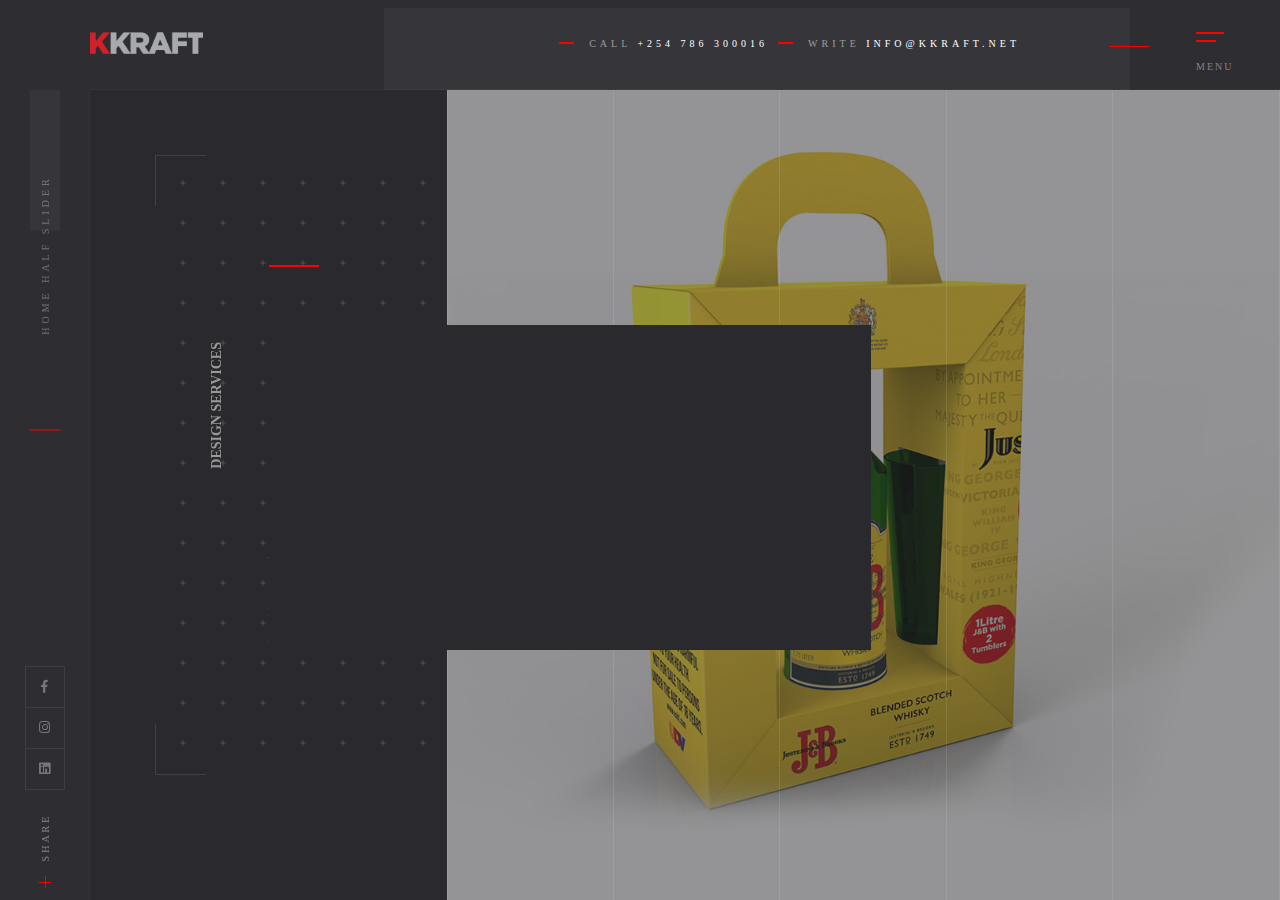
<file: index.html>
<!DOCTYPE HTML>
<html lang="en">
    <head>
        <!--=============== basic  ===============-->
        <meta charset="UTF-8">
        <title>KKraft Home Page</title>
        <meta name="viewport" content="width=device-width, initial-scale=1.0, minimum-scale=1.0, maximum-scale=1.0, user-scalable=no">
        <meta name="robots" content="index, follow"/>
        <meta name="keywords" content=""/>
        <meta name="description" content=""/>
        <!--=============== css  ===============-->	
        <link type="text/css" rel="stylesheet" href="css/reset.css">
        <link type="text/css" rel="stylesheet" href="css/plugins.css">
        <link type="text/css" rel="stylesheet" href="css/style.css">
        <link type="text/css" rel="stylesheet" href="css/color.css">
        <!--=============== favicons ===============-->
        <link rel="shortcut icon" href="images/kkraft.png">
    </head>
    <body>
        <!--Loader -->
        <div class="loader2">
            <div class="loader loader_each"><span></span></div>
        </div>
        <!-- loader end  -->
        <!-- main start  -->
        <div id="main">
            <!-- header start  -->
            <header class="main-header">
                <a href="index.html" class="header-logo ajax"><img src="images/logo.png" alt=""></a>
                <!-- sidebar-button --> 
                <!-- nav-button-wrap-->
                <div class="nav-button-wrap">
                    <div class="nav-button">
                        <span  class="nos"></span>
                        <span class="ncs"></span>
                        <span class="nbs"></span>
                        <div class="menu-button-text">Menu</div>
                    </div>
                </div>
                <!-- nav-button-wrap end-->
                <!-- sidebar-button end-->  
                <!--  navigation --> 
                <div class="header-contacts">
                    <ul>
                        <li><span> Call </span> <a href="tel:+254 786 300016">+254 786 300016</a></li>
                        <li><span> Write </span> <a href="mailto:design@kkraft.net">info@kkraft.net</a></li>
                    </ul>
                </div>
                <!-- navigation  end -->            
            </header>
            <!-- header end -->
            <!-- left-panel -->
            <div class="left-panel">
                <div class="horizonral-subtitle"><span><strong></strong></span></div>
                <div class="left-panel_social">
                    <ul >
                        <li><a href="#" target="_blank"><i class="fab fa-facebook-f"></i></a></li>
                        <li><a href="#" target="_blank"><i class="fab fa-instagram"></i></a></li>
                        <li><a href="#" target="_blank"><i class="fab fa-linkedin"></i></a></li>
                    </ul>
                </div>
            </div>
            <!-- left-panel end -->
            <!-- share-button -->
            <div class="share-button showshare">
                <span>Share</span>
            </div>
            <!-- share-button end -->
            <!-- wrapper  -->	
            <div id="wrapper">
                <!-- content-holder  -->	
                <div class="content-holder" data-pagetitle="Home Half Slider">
                    <!-- nav-holder-->
                    <div class="nav-holder but-hol">
                        <div class="nav-scroll-bar-wrap fl-wrap">
                            <div class="nav-search">
                                <form action="#" class="searh-inner fl-wrap">
                                    <input name="se" id="se" type="text" class="search fl-wrap" placeholder="Search.." value="Search..." />
                                    <button class="search-submit color-bg" id="submit_btn"><i class="fal fa-search"></i> </button>
                                </form>
                            </div>
                            <!-- nav -->
                            <nav class="nav-inner" id="menu">
                                <ul>
                                    <li>
                                        <a href="#" class="act-link">Home</a>
                                        <!--level 2 -->
                                        <ul>
                                            <li><a href="index.html" class="ajax act-link">Half Slider</a></li>
                                            
                                        </ul>
                                        <!--level 2 end -->
                                    </li>
                                    <li>
                                        <a href="#">About</a>
                                        <!--level 2 -->
                                        <ul>
                                            <li><a href="about.html" class="ajax">About Us</a></li>
                                            <li><a href="about-personal.html" class="ajax">About Personal</a></li>
                                        </ul>
                                        <!--level 2 end -->
                                    </li>
                                    <li>
                                        <a href="#">Portfolio</a>
                                        <!--level 2 -->
                                        <ul>
                                            <li><a href="portfolio.html" class="ajax">Fullscreen Grid</a></li>
                                            <li><a href="portfolio2.html" class="ajax">Horizontal 2 Columns</a></li>
                                            <li><a href="portfolio5.html" class="ajax">Horizontal 3 Columns</a></li>
                                            <li><a href="portfolio6.html" class="ajax">Horizontal 1 Column</a></li>
                                            <li><a href="portfolio3.html" class="ajax">Boxed Grid</a></li>
                                            <li><a href="portfolio4.html" class="ajax">Column Grid</a></li>
                                            <li><a href="portfolio7.html" class="ajax">Column Grid 2</a></li>
                                            <li>
                                                <a href="#">Single</a>
                                                <!--level 3 -->
                                                <ul>
                                                    <li><a href="portfolio-single.html" class="ajax">Style 1</a></li>
                                                    <li><a href="portfolio-single2.html" class="ajax">Style 2</a></li>
                                                    <li><a href="portfolio-single3.html" class="ajax">Style 3</a></li>
                                                    <li><a href="portfolio-single4.html" class="ajax">Style 4</a></li>
                                                    <li><a href="portfolio-single5.html" class="ajax">Style 5</a></li>
                                                    <li><a href="portfolio-single6.html" class="ajax">Style 6</a></li>
                                                    <li><a href="portfolio-single7.html" class="ajax">Style 7</a></li>
                                                </ul>
                                                <!--level 3 end -->
                                            </li>
                                        </ul>
                                        <!--level 2 end -->
                                    </li>
                                    <li><a href="services.html" class="ajax">Services</a></li>
                                    <li><a href="contacts.html" class="ajax">Contacts</a></li>
                                </ul>
                            </nav>
                            <!-- nav end-->
                            <!--lang-links-->
                            <div class="lang-links fl-wrap">
                                <a href="#" class="act-leng">English</a><a href="#">Français</a> <a href="#">Español</a> <a href="#">中文</a> <a href="#">Português</a> <a href="#">አማርኛ</a>
                            </div>
                            <!--lang-links end-->
                        </div>
                        <!--nav-social-->
                        <div class="nav-social">
                            <span class="nav-social_title">Follow us : </span>
                            <ul >
                                <li><a href="#" target="_blank"><i class="fab fa-facebook-f"></i></a></li>
                                <li><a href="#" target="_blank"><i class="fab fa-instagram"></i></a></li>
                                <li><a href="#" target="_blank"><i class="fab fa-twitter"></i></a></li>
                                
                            </ul>
                        </div>
                        <!--nav-social end -->
                    </div>
                    <div class="nav-overlay">
                        <div class="element"></div>
                    </div>
                    <!-- nav-holder end -->                
                    <!--Content -->
                    <div class="content full-height hidden-item home-half-slider">
                        <div class="hero-canvas-wrap">
                            <div class="dots gallery__dots" data-dots=""></div>
                        </div>
                        <!-- option-panel-->  
                        <div class="option-panel bot-element">
                            <a href="about.html" class="ajax start-btn color-bg"> Start explore <i class="fal fa-long-arrow-right"></i></a>
                            <div class="swiper-counter">
                                <div id="current">01</div>
                                <div id="total"></div>
                            </div>
                            <div class="slide-progress-container">
                                <div class="slide-progress-warp">
                                    <div class="slide-progress color-bg"></div>
                                </div>
                            </div>
                        </div>
                        <!--option-panel end -->                
                        <!-- hero-slider-wrap --> 
                        <div class="hero-slider-wrap fl-wrap full-height">
                            <div class="hero-slider fs-gallery-wrap fl-wrap full-height">
                                <div class="swiper-container">
                                    <div class="swiper-wrapper" >
                                        <!-- swiper-slide-->
                                        <div class="swiper-slide">
                                            <div class="half-hero-wrap">
                                                <div class="pr-bg"></div>
                                                <div class="rotate_text">DESIGN SERVICES</div>
                                                <h1>ABOVE EDGE<br> Classy and Stylish <br>  <span>DESIGN </span>SERVICES.</h1>
                                                <h4>We offer strategic design solutions across board in all our services, be it a corporate logo, brand logo, packaging, POS, ofﬁce branding, retail shops, merchandise publications and web design. Our team is dedicated to helping clients and agencies create, manage and deliver their brand messages. </h4>
                                                <div class="clearfix"></div>
                                                <a href="portfolio-single.html" class="half-hero-wrap_link ajax">View Projects <i class="fal fa-long-arrow-right"></i></a>
                                            </div>
                                        </div>
                                        <!-- swiper-slide end-->
                                        <!-- swiper-slide-->
                                        <div class="swiper-slide">
                                            <div class="half-hero-wrap">
                                                <div class="rotate_text">PRINTING SERVICES</div>
                                                <h1>WE OFFER <br> VARIOUS <br><span>PRINTING</span> SOLUTIONS</h1>
                                                <h4>We offer various print solutions across digital, offset and screen on various media no matter the size and quantity of your print. </h4>
                                                <div class="clearfix"></div>
                                                <a href="portfolio-single.html" class="half-hero-wrap_link ajax">View Projects <i class="fal fa-long-arrow-right"></i></a>
                                            </div>
                                        </div>
                                        <!-- swiper-slide end-->
                                        <!-- swiper-slide-->
                                        <div class="swiper-slide">
                                            <div class="half-hero-wrap">
                                                <div class="rotate_text">BRANDING SERVICES</div>
                                                <h1>Creativity  <br>Immersed <br> in <span>  BRANDING</span><br> experience </h1>
                                                <h4>Fine dress helps to impress. We consider each and every element in the formation of the
                                                image that will appeal to our customers. </h4>
                                                <div class="clearfix"></div>
                                                <a href="portfolio-single.html" class="half-hero-wrap_link ajax">View Projects <i class="fal fa-long-arrow-right"></i></a>
                                            </div>
                                        </div>
                                        <!-- swiper-slide end-->
                                        <!-- swiper-slide-->
                                        <div class="swiper-slide">
                                            <div class="half-hero-wrap">
                                                <div class="rotate_text">SIGNAGE SERVICES</div>
                                                <h1>Effective and <br> Stylish <br>  <span>SIGNAGE</span> variety.</h1>
                                                <h4>Our signage expertise extends through design, fabrication, paint, assembly, and installation. We offer a range of custom fabrication, construction, installation, and submissions for approval to the relevant authorities. We use only quality materials that are appropriate to your signage requirements and budget. </h4>
                                                <div class="clearfix"></div>
                                                <a href="portfolio-single.html" class="half-hero-wrap_link ajax">View Projects <i class="fal fa-long-arrow-right"></i></a>
                                            </div>
                                        </div>
                                        <!-- swiper-slide end--> 
                                        <!-- swiper-slide-->
                                        <div class="swiper-slide">
                                            <div class="half-hero-wrap">
                                                <div class="rotate_text">POINT OF SALE</div>
                                                <h1>The Experience <br>at the <br><span>POINT OF SALE</span> redefined</h1>
                                                <h4>We make you win at the point of purchase with our customized visibility and display solutions. </h4>
                                                <div class="clearfix"></div>
                                                <a href="portfolio-single.html" class="half-hero-wrap_link ajax">View Project <i class="fal fa-long-arrow-right"></i></a>
                                            </div>
                                        </div>
                                        <!-- swiper-slide end--> 
                                        <!-- swiper-slide-->
                                        <div class="swiper-slide">
                                            <div class="half-hero-wrap">
                                                <div class="rotate_text">PACKAGING</div>
                                                <h1>The success of<br>your products<br>depends on<br><span>PACKAGING design</span><br>and apperance</h1>
                                                <h4>We make you look good to your potential consumers </h4>
                                                <div class="clearfix"></div>
                                                <a href="portfolio-single.html" class="half-hero-wrap_link ajax">View Project <i class="fal fa-long-arrow-right"></i></a>
                                            </div>
                                        </div>
                                        <!-- swiper-slide end--> 
                                    </div>
                                </div>
                            </div>
                            <div class="hero-slider_control-wrap bot-element">
                                <div class="hero-slider_control hero-slider-button-next"><span>Next<i class="fal fa-angle-right"></i></span> </div>
                                <div class="hero-slider_control hero-slider-button-prev"><span><i class="fal fa-angle-left"></i>Prev </span></div>
                            </div>
                            <div class="hero-slider-wrap_pagination hlaf-slider-pag"></div>
                        </div>
                        <!-- hero-slider-wrap  end--> 
                        <!-- hero-slider-img--> 
                        <div class="hero-slider-img hero-slider-wrap_halftwo">
                         <div class="sec-lines"></div>
                            <div class="swiper-container">
                                <div class="swiper-wrapper" >
                                    <!-- swiper-slide-->
                                    <div class="swiper-slide">
                                        <div class="bg"  data-bg="images/bg/4.jpg"></div>
                                        <div class="overlay"></div>
                                    </div>
                                    <!-- swiper-slide end-->
                                    <!-- swiper-slide-->
                                    <div class="swiper-slide">
                                        <div class="bg"  data-bg="images/bg/6.jpg" ></div>
                                        <div class="overlay"></div>
                                    </div>
                                    <!-- swiper-slide end-->   
                                    <!-- swiper-slide-->
                                    <div class="swiper-slide">
                                        <div class="bg"  data-bg="images/bg/5.jpg"></div>
                                        <div class="overlay"></div>
                                    </div>
                                    <!-- swiper-slide end-->                                        
                                    <!-- swiper-slide-->
                                    <div class="swiper-slide">
                                        <div class="bg"  data-bg="images/bg/7.jpg" ></div>
                                        <div class="overlay"></div>
                                    </div>
                                    <!-- swiper-slide end-->   
                                    <!-- swiper-slide-->
                                    <div class="swiper-slide">
                                        <div class="bg"  data-bg="images/bg/8.jpg"></div>
                                        <div class="overlay"></div>
                                    </div>
                                    <!-- swiper-slide end--> 
                                     <!-- swiper-slide-->
                                    <div class="swiper-slide">
                                        <div class="bg"  data-bg="images/bg/9.jpg"></div>
                                        <div class="overlay"></div>
                                    </div>
                                    <!-- swiper-slide end-->    
                                </div>
                            </div>
                        </div>
                        <!-- hero-slider-img  end--> 
                    </div>
                    <!-- content  end -->  
                    <!-- share-wrapper-->  
                    <div class="share-wrapper">
                        <div class="close-share-btn"><i class="fal fa-long-arrow-left"></i> Close</div>
                        <div class="share-container fl-wrap  isShare"></div>
                    </div>
                    <!-- share-wrapper  end --> 
                </div>
                <!-- content-holder end -->	
            </div>
            <!-- wrapper end -->
        </div>
        <!-- Main end -->
        <!--=============== scripts  ===============-->
        <script type="text/javascript" src="js/jquery.min.js"></script>
        <script type="text/javascript" src="js/plugins.js"></script>
        <script type="text/javascript" src="js/core.js"></script>
        <script type="text/javascript" src="js/scripts.js"></script>
    </body>
</html>
</file>
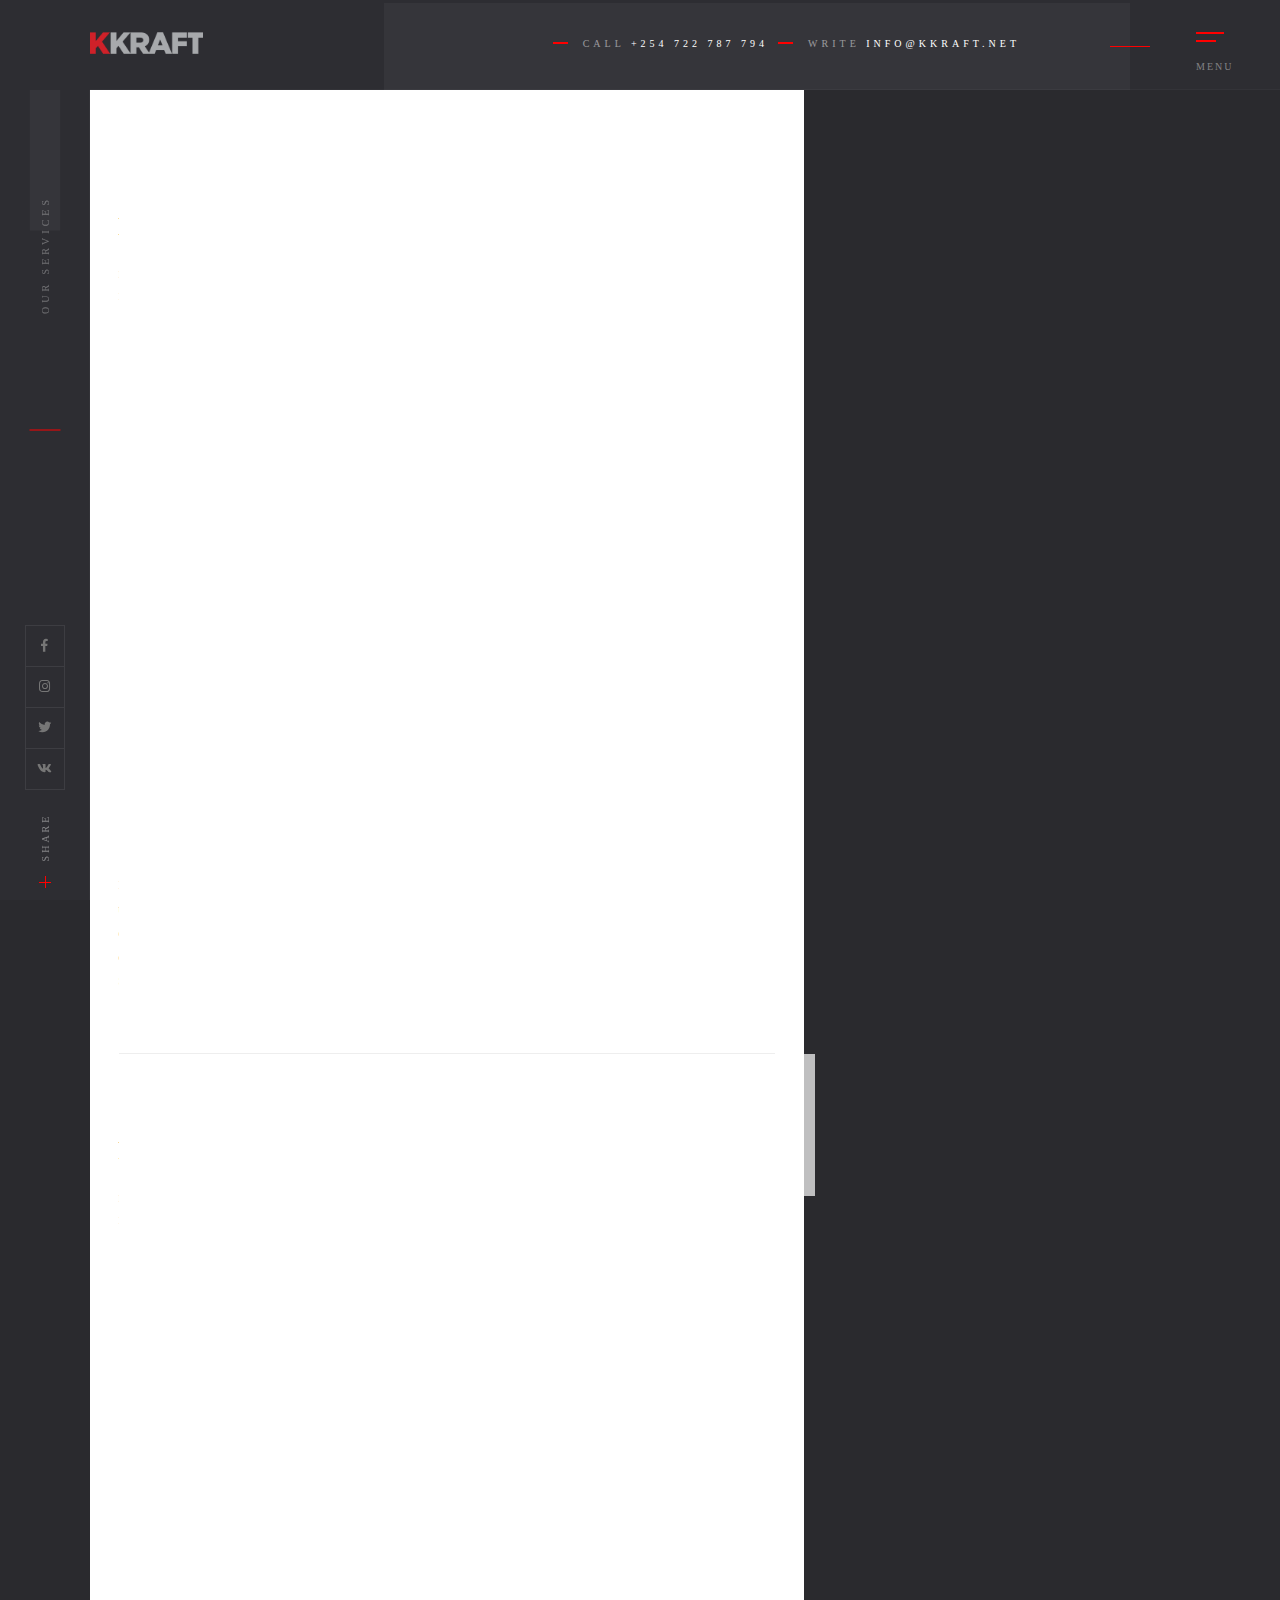
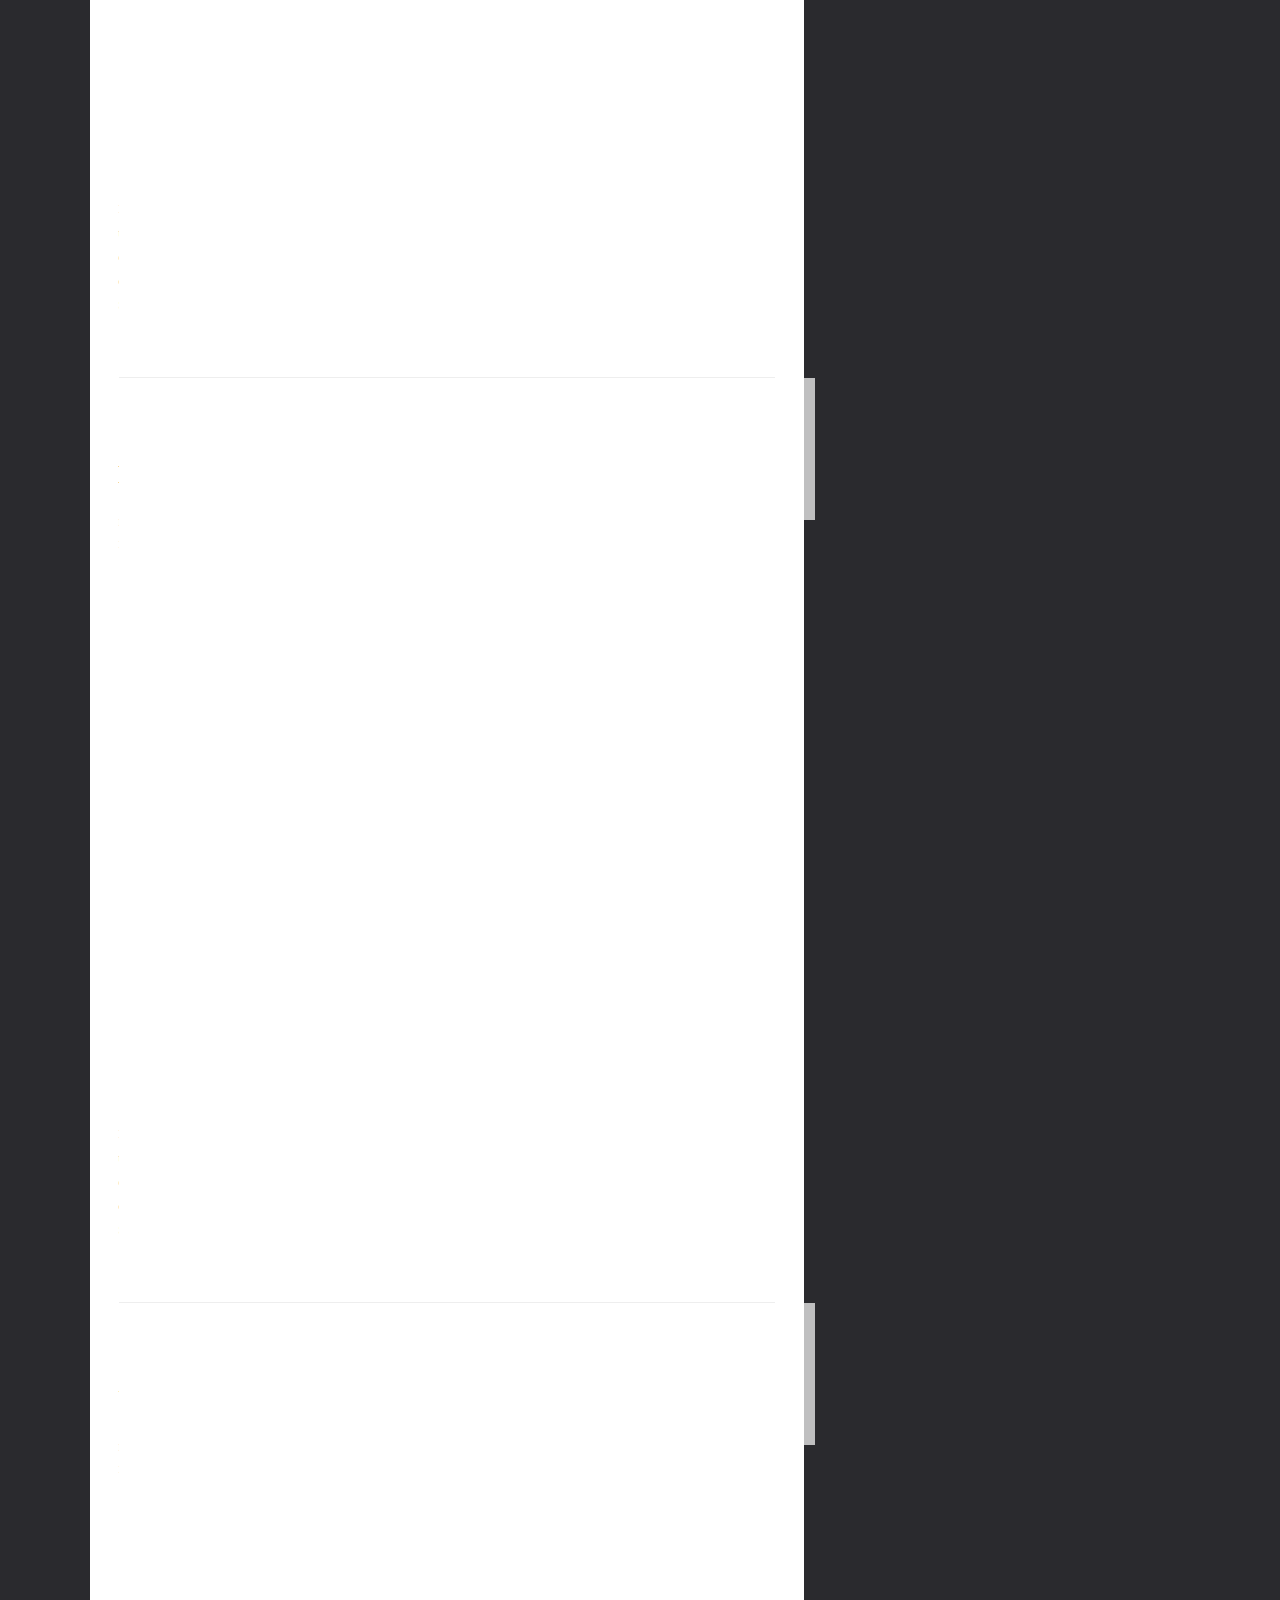
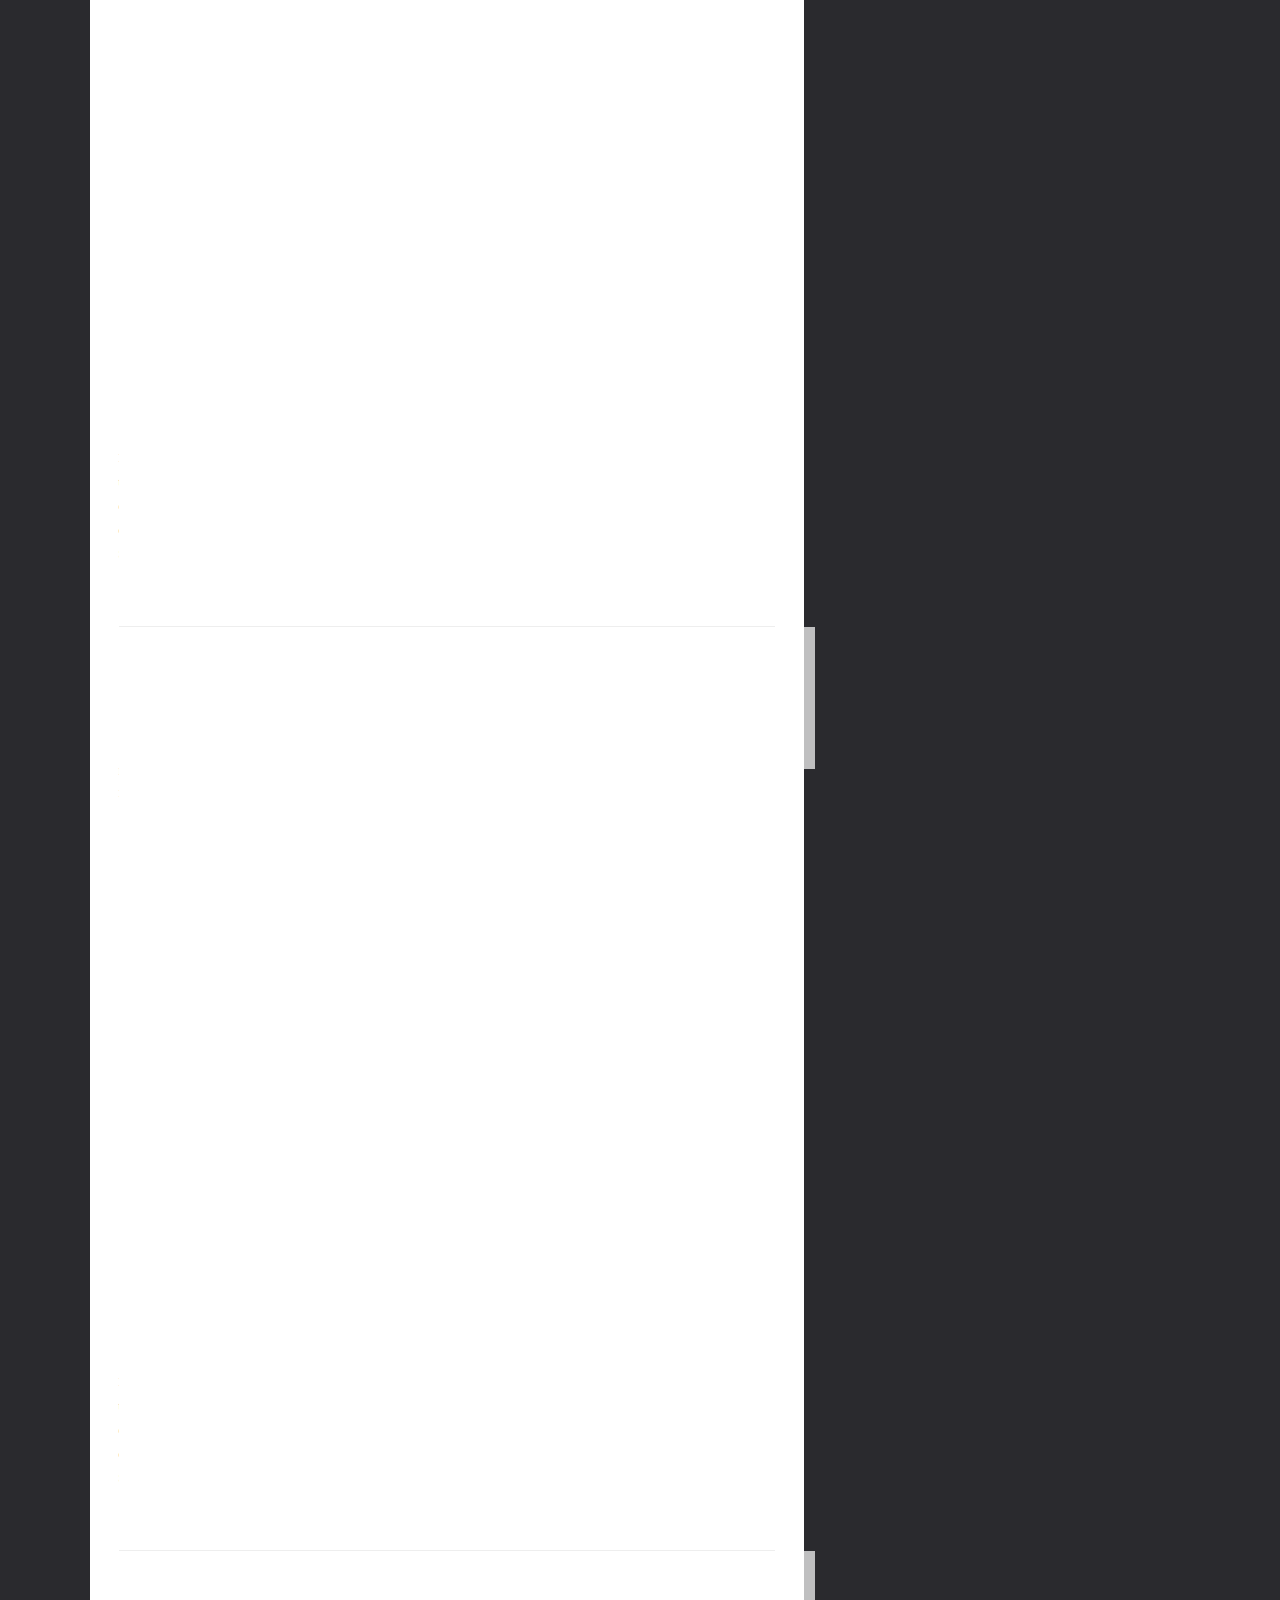
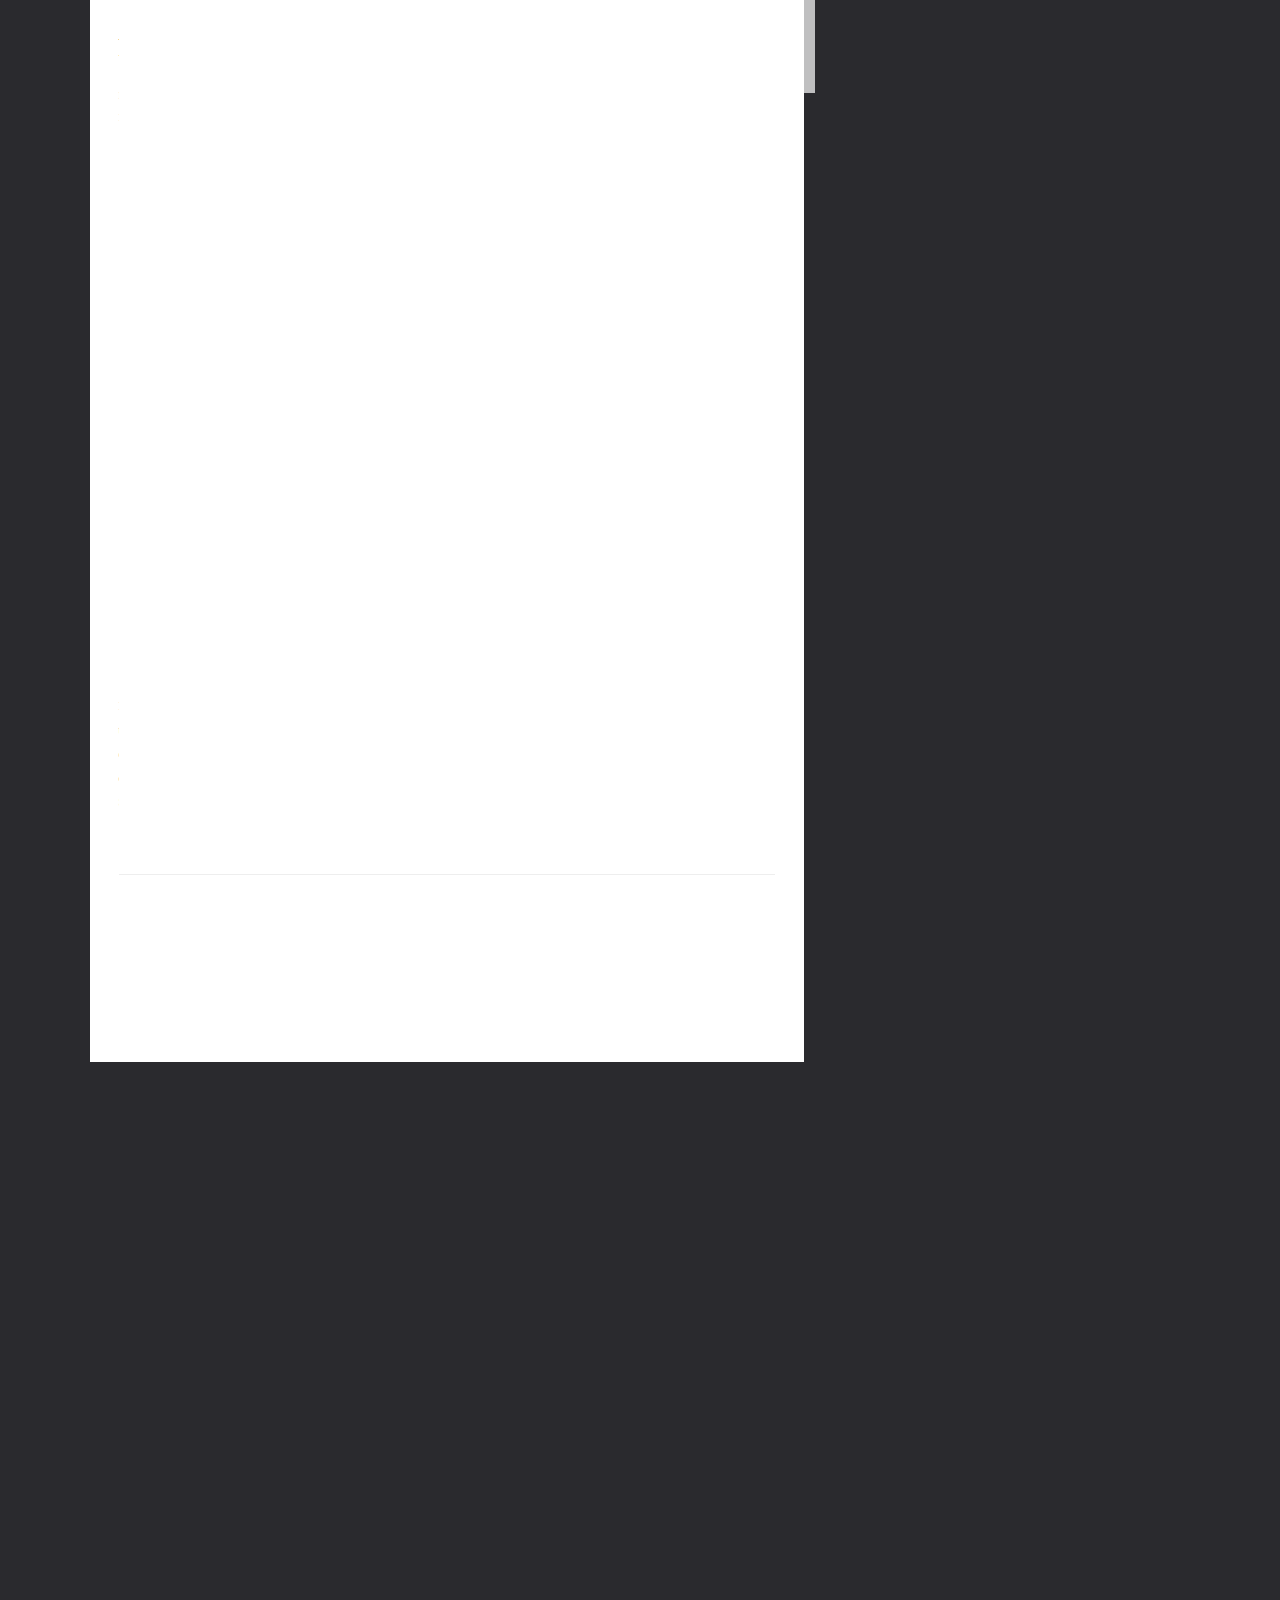
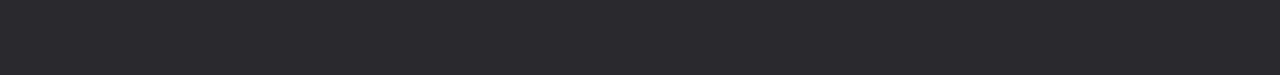
<file: services.html>
<!DOCTYPE HTML>
<html lang="en">
    <head>
        <!--=============== basic  ===============-->
        <meta charset="UTF-8">
        <title>KKraft Brand Design Limited</title>
        <meta name="viewport" content="width=device-width, initial-scale=1.0, minimum-scale=1.0, maximum-scale=1.0, user-scalable=no">
        <meta name="robots" content="index, follow"/>
        <meta name="keywords" content=""/>
        <meta name="description" content=""/>
        <!--=============== css  ===============-->	
        <link type="text/css" rel="stylesheet" href="css/reset.css">
        <link type="text/css" rel="stylesheet" href="css/plugins.css">
        <link type="text/css" rel="stylesheet" href="css/style.css">
        <link type="text/css" rel="stylesheet" href="css/color.css">
        <!--=============== favicons ===============-->
        <link rel="shortcut icon" href="images/favicon.ico">
    </head>
    <body>
        <!--Loader -->
        <div class="loader2">
            <div class="loader loader_each"><span></span></div>
        </div>
        <!-- loader end  -->
        <!-- main start  -->
        <div id="main">
            <!-- header start  -->
            <header class="main-header">
                <a href="index.html" class="header-logo ajax"><img src="images/logo.png" alt=""></a>
                <!-- sidebar-button --> 
                <!-- nav-button-wrap-->
                <div class="nav-button-wrap">
                    <div class="nav-button">
                        <span  class="nos"></span>
                        <span class="ncs"></span>
                        <span class="nbs"></span>
                        <div class="menu-button-text">Menu</div>
                    </div>
                </div>
                <!-- nav-button-wrap end-->
                <!-- sidebar-button end-->  
                <!--  navigation --> 
                <div class="header-contacts">
                    <ul>
                        <li><span> Call </span> <a href="tel:+4(897)56412322">+254 722 787 794</a></li>
                        <li><span> Write </span> <a href="mailto:theside@domain.com">info@kkraft.net</a></li>
                    </ul>
                </div>
                <!-- navigation  end -->            
            </header>
            <!-- header end -->
            <!-- left-panel -->
            <div class="left-panel">
                <div class="horizonral-subtitle"><span><strong></strong></span></div>
                <div class="left-panel_social">
                    <ul >
                        <li><a href="#" target="_blank"><i class="fab fa-facebook-f"></i></a></li>
                        <li><a href="#" target="_blank"><i class="fab fa-instagram"></i></a></li>
                        <li><a href="#" target="_blank"><i class="fab fa-twitter"></i></a></li>
                        <li><a href="#" target="_blank"><i class="fab fa-vk"></i></a></li>
                    </ul>
                </div>
            </div>
            <!-- left-panel end -->
            <!-- share-button -->
            <div class="share-button showshare">
                <span>Share</span>
            </div>
            <!-- share-button end -->
            <!-- wrapper  -->	
            <div id="wrapper">
                <!-- content-holder  -->	
                <div class="content-holder" data-pagetitle="Our Services">
                    <!-- nav-holder-->
                    <div class="nav-holder but-hol">
                        <div class="nav-scroll-bar-wrap fl-wrap">
                            <div class="nav-search">
                                <form action="#" class="searh-inner fl-wrap">
                                    <input name="se" id="se" type="text" class="search fl-wrap" placeholder="Search.." value="Search..." />
                                    <button class="search-submit color-bg" id="submit_btn"><i class="fal fa-search"></i> </button>
                                </form>
                            </div>
                            <!-- nav -->
                            <nav class="nav-inner" id="menu">
                                <ul>
                                    <li>
                                        <a href="#">Home</a>
                                        <!--level 2 -->
                                        <ul>
                                            <li><a href="index.html" class="ajax">Half Slider</a></li>
                                            <li><a href="index2.html" class="ajax">Multi Slideshow</a></li>
                                            <li><a href="index8.html" class="ajax">Carousel</a></li>
                                            <li><a href="index3.html" class="ajax">Impulse Image</a></li>
                                            <li><a href="index4.html" class="ajax">Fullscreen  Image</a></li>
                                            <li><a href="index5.html" class="ajax">Fullscreen  Slider</a></li>
                                            <li><a href="index6.html" class="ajax">Fullscreen  Slideshow</a></li>
                                            <li><a href="index7.html" class="ajax">Video</a></li>
                                        </ul>
                                        <!--level 2 end -->
                                    </li>
                                    <li>
                                        <a href="#">About</a>
                                        <!--level 2 -->
                                        <ul>
                                            <li><a href="about.html" class="ajax">About Studio</a></li>
                                            <li><a href="about-personal.html" class="ajax">About Personal</a></li>
                                        </ul>
                                        <!--level 2 end -->
                                    </li>
                                    <li>
                                        <a href="#">Portfolio</a>
                                        <!--level 2 -->
                                        <ul>
                                            <li><a href="portfolio.html" class="ajax">Fullscreen Grid</a></li>
                                            <li><a href="portfolio2.html" class="ajax">Horizontal 2 Columns</a></li>
                                            <li><a href="portfolio5.html" class="ajax">Horizontal 3 Columns</a></li>
                                            <li><a href="portfolio6.html" class="ajax">Horizontal 1 Column</a></li>
                                            <li><a href="portfolio3.html" class="ajax">Boxed Grid</a></li>
                                            <li><a href="portfolio4.html" class="ajax">Column Grid</a></li>
                                            <li><a href="portfolio7.html" class="ajax">Column Grid 2</a></li>
                                            <li>
                                                <a href="#">Single</a>
                                                <!--level 3 -->
                                                <ul>
                                                    <li><a href="portfolio-single.html" class="ajax">Style 1</a></li>
                                                    <li><a href="portfolio-single2.html" class="ajax">Style 2</a></li>
                                                    <li><a href="portfolio-single3.html" class="ajax">Style 3</a></li>
                                                    <li><a href="portfolio-single4.html" class="ajax">Style 4</a></li>
                                                    <li><a href="portfolio-single5.html" class="ajax">Style 5</a></li>
                                                    <li><a href="portfolio-single6.html" class="ajax">Style 6</a></li>
                                                    <li><a href="portfolio-single7.html" class="ajax">Style 7</a></li>
                                                </ul>
                                                <!--level 3 end -->
                                            </li>
                                        </ul>
                                        <!--level 2 end -->
                                    </li>
                                    <li><a href="services.html" class="ajax act-link">Services</a></li>
                                    <li><a href="contacts.html" class="ajax">Contacts</a></li>
                                    <li><a href="blog.html" class="ajax">Blog</a></li>
                                </ul>
                            </nav>
                            <!-- nav end-->
                            <!--lang-links-->
                            <div class="lang-links fl-wrap">
                                <a href="#" class="act-leng">EN</a><a href="#">FR</a> 
                            </div>
                            <!--lang-links end-->
                        </div>
                        <!--nav-social-->
                        <div class="nav-social">
                            <span class="nav-social_title">Follow us : </span>
                            <ul >
                                <li><a href="#" target="_blank"><i class="fab fa-facebook-f"></i></a></li>
                                <li><a href="#" target="_blank"><i class="fab fa-instagram"></i></a></li>
                                <li><a href="#" target="_blank"><i class="fab fa-twitter"></i></a></li>
                                <li><a href="#" target="_blank"><i class="fab fa-vk"></i></a></li>
                            </ul>
                        </div>
                        <!--nav-social end -->
                    </div>
                    <div class="nav-overlay">
                        <div class="element"></div>
                    </div>
                    <!-- nav-holder end -->            
                    <!--content--> 
                    <div class="content">
                        <!--fixed-column-wrap-->
                        <div class="fixed-column-wrap">
                            <div class="pr-bg"></div>
                            <!--fixed-column-wrap-content-->
                            <div class="fixed-column-wrap-content">
                                <div class="scroll-nav-wrap color-bg">
                                    <div class="carnival">Scroll down</div>
                                    <div class="snw-dec">
                                        <div class="mousey">
                                            <div class="scroller"></div>
                                        </div>
                                    </div>
                                </div>
                                <div class="bg" data-bg="images/bg/1.jpg"></div>
                                <div class="overlay"></div>
                                <div class="progress-bar-wrap bot-element">
                                    <div class="progress-bar"></div>
                                </div>
                                <!--fixed-column-wrap_title-->
                                <div class="fixed-column-wrap_title first-tile_load">
                                    <h2>Our<br> Services</h2>
                                    <p>Lorem ipsum dolor sit amet, consectetur adipiscing elit. Maecenas in pulvinar neque. Nulla finibus lobortis pulvinar.</p>
                                </div>
                                <!--fixed-column-wrap_title end-->
                                <div class="fixed-column-dec"></div>
                            </div>
                            <!--fixed-column-wrap-content end-->
                        </div>
                        <!--fixed-column-wrap end-->
                        <!--column-wrap--> 
                        <div class="column-wrap">
                            <!--column-wrap-container -->   
                            <div class="column-wrap-container fl-wrap">
                                <div class="col-wc_dec">
                                    <div class="pr-bg pr-bg-white"></div>
                                </div>
                                <div class="col-wc_dec col-wc_dec2">
                                    <div class="pr-bg pr-bg-white"></div>
                                </div>
                                <!--section--> 
                                <section   class="small-padding">
                                    <div class="container">
                                        <div class="split-sceen-content_title fl-wrap">
                                            <div class="pr-bg pr-bg-white"></div>
                                            <h3>Design</h3>
                                            <p>Lorem ipsum dolor sit amet, consectetur adipiscing elit. Maecenas in pulvinar neque. Nulla finibus lobortis pulvinar.  </p>
                                        </div>
                                        <div class="column-wrap-content fl-wrap">
                                            <div class="column-wrap-media fl-wrap">
                                                <div class="pr-bg pr-bg-white"></div>
                                                <img src="images/all/1.jpg"  class="respimg" alt="">
                                                <div class="cont-det-wrap dark-bg">
                                                    <div class="pr-bg pr-bg-white"></div>
                                                    <ul>
                                                        <li><strong>01.</strong><span>Write  : </span> <a href="#">DESIGN@KKRAFT.NET</a></li>
                                                        <li><strong>02.</strong><span>Call:</span> <a href="#">+254 786 300016</a></li>
                                                        <li><strong>03.</strong><span> Visit :</span> <a href="#"> DUNGA ROAD, DUNGA CLOSE, INDUSTRIAL AREA, NAIROBI KENYA</a></li>
                                                    </ul>
                                                </div>
                                            </div>
                                            <div class="serv-text fl-wrap">
                                                <div class="pr-bg pr-bg-white"></div>
                                                <div class="row">
                                                    <div class="col-md-8">
                                                        <p>Lorem ipsum dolor sit amet, consectetur adipiscing elit. Proin ornare sem sed quam tempus aliquet vitae eget dolor. Proin eu ultrices libero. Curabitur vulputate vestibulum elementum. Suspendisse id neque a nibh mollis blandit. Quisque varius eros ac purus dignissim.
                                                            Proin eu ultrices libero. Curabitur vulputate vestibulum elementum. Suspendisse id neque a nibh mollis blandit. Quisque varius eros ac purus dignissim.
                                                        </p>
                                                    </div>
                                                    <div class="col-md-4">
                                                        <div class="serv-price-wrap dark-bg"><span>Price</span>$1250-$3350</div>
                                                    </div>
                                                </div>
                                            </div>
                                        </div>
                                        <div class="section-number right_sn">
                                            <div class="pr-bg pr-bg-white"></div>
                                            <span>0</span>1.
                                        </div>
                                    </div>
                                </section>
                                <!--section end--> 
                                <div class="section-separator"></div>
                                <!--section--> 
                                <section   class="small-padding">
                                    <div class="container">
                                        <div class="split-sceen-content_title fl-wrap">
                                            <div class="pr-bg pr-bg-white"></div>
                                            <h3>Printing</h3>
                                            <p>Lorem ipsum dolor sit amet, consectetur adipiscing elit. Maecenas in pulvinar neque. Nulla finibus lobortis pulvinar.  </p>
                                        </div>
                                        <div class="column-wrap-content fl-wrap">
                                            <div class="column-wrap-media fl-wrap">
                                                <div class="pr-bg pr-bg-white"></div>
                                                <img src="images/all/1.jpg"  class="respimg" alt="">
                                                <div class="cont-det-wrap dark-bg">
                                                    <div class="pr-bg pr-bg-white"></div>
                                                    <ul>
                                                        <li><strong>01.</strong><span>Cras lacinia  : </span> <a href="#">ADIPISCING ELIT</a></li>
                                                        <li><strong>02.</strong><span>molestie faucibus:</span> <a href="#">dolor sit ame</a></li>
                                                        <li><strong>03.</strong><span> Donec auctor :</span> <a href="#"> Cras lacinia</a></li>
                                                    </ul>
                                                </div>
                                            </div>
                                            <div class="serv-text fl-wrap">
                                                <div class="pr-bg pr-bg-white"></div>
                                                <div class="row">
                                                    <div class="col-md-8">
                                                        <p>Lorem ipsum dolor sit amet, consectetur adipiscing elit. Proin ornare sem sed quam tempus aliquet vitae eget dolor. Proin eu ultrices libero. Curabitur vulputate vestibulum elementum. Suspendisse id neque a nibh mollis blandit. Quisque varius eros ac purus dignissim.
                                                            Proin eu ultrices libero. Curabitur vulputate vestibulum elementum. Suspendisse id neque a nibh mollis blandit. Quisque varius eros ac purus dignissim.
                                                        </p>
                                                    </div>
                                                    <div class="col-md-4">
                                                        <div class="serv-price-wrap dark-bg"><span>Price</span>$1250-$3350</div>
                                                    </div>
                                                </div>
                                            </div>
                                        </div>
                                        <div class="section-number right_sn">
                                            <div class="pr-bg pr-bg-white"></div>
                                            <span>0</span>2.
                                        </div>
                                    </div>
                                </section>
                                <!--section end-->
                                
                        
                                <div class="section-separator"></div>
                                <!--section--> 
                                <section  class="small-padding">
                                    <div class="container">
                                        <div class="split-sceen-content_title fl-wrap">
                                            <div class="pr-bg pr-bg-white"></div>
                                            <h3>Branding</h3>
                                            <p>Lorem ipsum dolor sit amet, consectetur adipiscing elit. Maecenas in pulvinar neque. Nulla finibus lobortis pulvinar.  </p>
                                        </div>
                                        <div class="column-wrap-content fl-wrap">
                                            <div class="column-wrap-media fl-wrap">
                                                <div class="pr-bg pr-bg-white"></div>
                                                <img src="images/all/1.jpg"  class="respimg" alt="">
                                                <div class="cont-det-wrap dark-bg">
                                                    <div class="pr-bg pr-bg-white"></div>
                                                    <ul>
                                                        <li><strong>01.</strong><span>Cras lacinia  : </span> <a href="#">ADIPISCING ELIT</a></li>
                                                        <li><strong>02.</strong><span>molestie faucibus:</span> <a href="#">dolor sit ame</a></li>
                                                        <li><strong>03.</strong><span> Donec auctor :</span> <a href="#"> Cras lacinia</a></li>
                                                    </ul>
                                                </div>
                                            </div>
                                            <div class="serv-text fl-wrap">
                                                <div class="pr-bg pr-bg-white"></div>
                                                <div class="row">
                                                    <div class="col-md-8">
                                                        <p>Lorem ipsum dolor sit amet, consectetur adipiscing elit. Proin ornare sem sed quam tempus aliquet vitae eget dolor. Proin eu ultrices libero. Curabitur vulputate vestibulum elementum. Suspendisse id neque a nibh mollis blandit. Quisque varius eros ac purus dignissim.
                                                            Proin eu ultrices libero. Curabitur vulputate vestibulum elementum. Suspendisse id neque a nibh mollis blandit. Quisque varius eros ac purus dignissim.
                                                        </p>
                                                    </div>
                                                    <div class="col-md-4">
                                                        <div class="serv-price-wrap dark-bg"><span>Price</span>$1250-$3350</div>
                                                    </div>
                                                </div>
                                            </div>
                                        </div>
                                        <div class="section-number right_sn">
                                            <div class="pr-bg pr-bg-white"></div>
                                            <span>0</span>3.
                                        </div>
                                    </div>
                                </section>
                                <!--section end-->  
                                
                                <div class="section-separator"></div>
                                <!--section--> 
                                <section   class="small-padding">
                                    <div class="container">
                                        <div class="split-sceen-content_title fl-wrap">
                                            <div class="pr-bg pr-bg-white"></div>
                                            <h3>UI/UX Design</h3>
                                            <p>Lorem ipsum dolor sit amet, consectetur adipiscing elit. Maecenas in pulvinar neque. Nulla finibus lobortis pulvinar.  </p>
                                        </div>
                                        <div class="column-wrap-content fl-wrap">
                                            <div class="column-wrap-media fl-wrap">
                                                <div class="pr-bg pr-bg-white"></div>
                                                <img src="images/all/1.jpg"  class="respimg" alt="">
                                                <div class="cont-det-wrap dark-bg">
                                                    <div class="pr-bg pr-bg-white"></div>
                                                    <ul>
                                                        <li><strong>01.</strong><span>Cras lacinia  : </span> <a href="#">ADIPISCING ELIT</a></li>
                                                        <li><strong>02.</strong><span>molestie faucibus:</span> <a href="#">dolor sit ame</a></li>
                                                        <li><strong>03.</strong><span> Donec auctor :</span> <a href="#"> Cras lacinia</a></li>
                                                    </ul>
                                                </div>
                                            </div>
                                            <div class="serv-text fl-wrap">
                                                <div class="pr-bg pr-bg-white"></div>
                                                <div class="row">
                                                    <div class="col-md-8">
                                                        <p>Lorem ipsum dolor sit amet, consectetur adipiscing elit. Proin ornare sem sed quam tempus aliquet vitae eget dolor. Proin eu ultrices libero. Curabitur vulputate vestibulum elementum. Suspendisse id neque a nibh mollis blandit. Quisque varius eros ac purus dignissim.
                                                            Proin eu ultrices libero. Curabitur vulputate vestibulum elementum. Suspendisse id neque a nibh mollis blandit. Quisque varius eros ac purus dignissim.
                                                        </p>
                                                    </div>
                                                    <div class="col-md-4">
                                                        <div class="serv-price-wrap dark-bg"><span>Price</span>$1250-$3350</div>
                                                    </div>
                                                </div>
                                            </div>
                                        </div>
                                        <div class="section-number right_sn">
                                            <div class="pr-bg pr-bg-white"></div>
                                            <span>0</span>2.
                                        </div>
                                    </div>
                                </section>
                                <!--section end--> 
                                
                                <div class="section-separator"></div>
                                <!--section--> 
                                <section   class="small-padding">
                                    <div class="container">
                                        <div class="split-sceen-content_title fl-wrap">
                                            <div class="pr-bg pr-bg-white"></div>
                                            <h3>Signage</h3>
                                            <p>Lorem ipsum dolor sit amet, consectetur adipiscing elit. Maecenas in pulvinar neque. Nulla finibus lobortis pulvinar.  </p>
                                        </div>
                                        <div class="column-wrap-content fl-wrap">
                                            <div class="column-wrap-media fl-wrap">
                                                <div class="pr-bg pr-bg-white"></div>
                                                <img src="images/all/1.jpg"  class="respimg" alt="">
                                                <div class="cont-det-wrap dark-bg">
                                                    <div class="pr-bg pr-bg-white"></div>
                                                    <ul>
                                                        <li><strong>01.</strong><span>Cras lacinia  : </span> <a href="#">ADIPISCING ELIT</a></li>
                                                        <li><strong>02.</strong><span>molestie faucibus:</span> <a href="#">dolor sit ame</a></li>
                                                        <li><strong>03.</strong><span> Donec auctor :</span> <a href="#"> Cras lacinia</a></li>
                                                    </ul>
                                                </div>
                                            </div>
                                            <div class="serv-text fl-wrap">
                                                <div class="pr-bg pr-bg-white"></div>
                                                <div class="row">
                                                    <div class="col-md-8">
                                                        <p>Lorem ipsum dolor sit amet, consectetur adipiscing elit. Proin ornare sem sed quam tempus aliquet vitae eget dolor. Proin eu ultrices libero. Curabitur vulputate vestibulum elementum. Suspendisse id neque a nibh mollis blandit. Quisque varius eros ac purus dignissim.
                                                            Proin eu ultrices libero. Curabitur vulputate vestibulum elementum. Suspendisse id neque a nibh mollis blandit. Quisque varius eros ac purus dignissim.
                                                        </p>
                                                    </div>
                                                    <div class="col-md-4">
                                                        <div class="serv-price-wrap dark-bg"><span>Price</span>$1250-$3350</div>
                                                    </div>
                                                </div>
                                            </div>
                                        </div>
                                        <div class="section-number right_sn">
                                            <div class="pr-bg pr-bg-white"></div>
                                            <span>0</span>2.
                                        </div>
                                    </div>
                                </section>
                                <!--section end-->
                                
                                <div class="section-separator"></div>
                                <!--section--> 
                                <section   class="small-padding">
                                    <div class="container">
                                        <div class="split-sceen-content_title fl-wrap">
                                            <div class="pr-bg pr-bg-white"></div>
                                            <h3>Point Of Sale</h3>
                                            <p>Lorem ipsum dolor sit amet, consectetur adipiscing elit. Maecenas in pulvinar neque. Nulla finibus lobortis pulvinar.  </p>
                                        </div>
                                        <div class="column-wrap-content fl-wrap">
                                            <div class="column-wrap-media fl-wrap">
                                                <div class="pr-bg pr-bg-white"></div>
                                                <img src="images/all/1.jpg"  class="respimg" alt="">
                                                <div class="cont-det-wrap dark-bg">
                                                    <div class="pr-bg pr-bg-white"></div>
                                                    <ul>
                                                        <li><strong>01.</strong><span>Cras lacinia  : </span> <a href="#">ADIPISCING ELIT</a></li>
                                                        <li><strong>02.</strong><span>molestie faucibus:</span> <a href="#">dolor sit ame</a></li>
                                                        <li><strong>03.</strong><span> Donec auctor :</span> <a href="#"> Cras lacinia</a></li>
                                                    </ul>
                                                </div>
                                            </div>
                                            <div class="serv-text fl-wrap">
                                                <div class="pr-bg pr-bg-white"></div>
                                                <div class="row">
                                                    <div class="col-md-8">
                                                        <p>Lorem ipsum dolor sit amet, consectetur adipiscing elit. Proin ornare sem sed quam tempus aliquet vitae eget dolor. Proin eu ultrices libero. Curabitur vulputate vestibulum elementum. Suspendisse id neque a nibh mollis blandit. Quisque varius eros ac purus dignissim.
                                                            Proin eu ultrices libero. Curabitur vulputate vestibulum elementum. Suspendisse id neque a nibh mollis blandit. Quisque varius eros ac purus dignissim.
                                                        </p>
                                                    </div>
                                                    <div class="col-md-4">
                                                        <div class="serv-price-wrap dark-bg"><span>Price</span>$1250-$3350</div>
                                                    </div>
                                                </div>
                                            </div>
                                        </div>
                                        <div class="section-number right_sn">
                                            <div class="pr-bg pr-bg-white"></div>
                                            <span>0</span>2.
                                        </div>
                                    </div>
                                </section>
                                <!--section end-->
                                
                                <div class="section-separator"></div>
                                <div class="clearfix"></div>
                                <div class="container">
                                    <div class="order-wrap dark-bg fl-wrap">
                                        <div class="pr-bg pr-bg-white"></div>
                                        <h4>Ready to order Your Project ? </h4>
                                        <a href="contacts.html" class="ajax">Get In Touch <i class="fal fa-envelope"></i></a>
                                    </div>
                                </div>
                            </div>
                            <!--column-wrap-container end-->         
                        </div>
                        <!--column-wrap end--> 
                        <div class="limit-box fl-wrap"></div>
                    </div>
                    <!--content end -->       
                    <!-- footer -->
                    <div class="height-emulator fl-wrap"></div>
                    <footer class="main-footer fixed-footer">
                        <div class="pr-bg"></div>
                        <div class="container">
                            <div class="fl-wrap footer-inner">
                                <div class="row">
                                    <div class="col-md-4">
                                        <div class="footer-logo">
                                            <img src="images/logo.png" alt="">
                                        </div>
                                        <div class="footer_text  footer-box fl-wrap">
                                            <p>Our team takes over everything, from an idea and concept development to realization. We believe in traditions and incorporate them within our innovations.Client is the soul of the project.</p>
                                        </div>
                                    </div>
                                    <div class="col-md-4">
                                        <div class="footer-header fl-wrap"><span>01.</span> Contacts</div>
                                        <!-- footer-contacts-->
                                        <div class="footer-contacts footer-box fl-wrap">
                                            <ul>
                                                <li><span>Call:</span><a href="#">+254 786 300016</a></li>
                                                <li><span>Write  :</span><a href="#">DESIGN@KKRAFT.NET</a></li>
                                                <li><span>Find us : </span><a href="#">DUNGA ROAD, DUNGA CLOSE, INDUSTRIAL AREA, NAIROBI KENYA</a></li>
                                            </ul>
                                        </div>
                                        <!-- footer contacts end -->
                                        <a href="contacts.html" class="ajax fc_button">Get In Touch <i class="fal fa-envelope"></i></a>
                                    </div>
                                    <div class="col-md-4">
                                        <div class="footer-header fl-wrap"><span>02.</span> Subscribe</div>
                                        <div class="footer-box fl-wrap">
                                            <p>Want to be notified when we launch a new udpate. Just sign up and we'll send you a notification by email.</p>
                                            <div class="subcribe-form fl-wrap">
                                                <form id="subscribe" class="fl-wrap">
                                                    <input class="enteremail" name="email" id="subscribe-email" placeholder="Your Email" spellcheck="false" type="text">
                                                    <button type="submit" id="subscribe-button" class="subscribe-button">  Send  <i class="fal fa-long-arrow-right"></i></button>
                                                    <label for="subscribe-email" class="subscribe-message"></label>
                                                </form>
                                            </div>
                                        </div>
                                    </div>
                                </div>
                            </div>
                            <div class="subfooter fl-wrap">
                                <!-- policy-box-->
                                <div class="policy-box">
                                    <span>&#169; WAWERUKAMURU2020  /  All rights reserved. </span>
                                </div>
                                <!-- policy-box end-->
                                <a href="#" class="to-top-btn to-top">Back to top <i class="fal fa-long-arrow-up"></i></a>
                            </div>
                        </div>
                        <div class="footer-canvas">
                            <div class="dots gallery__dots" data-dots=""></div>
                        </div>
                    </footer>
                    <!-- footer  end -->
                    <!-- share-wrapper-->  
                    <div class="share-wrapper">
                        <div class="close-share-btn"><i class="fal fa-long-arrow-left"></i> Close</div>
                        <div class="share-container fl-wrap  isShare"></div>
                    </div>
                    <!-- share-wrapper  end --> 
                </div>
                <!-- content-holder end -->	
            </div>
            <!-- wrapper end -->
        </div>
        <!-- Main end -->
        <!--=============== scripts  ===============-->
        <script type="text/javascript" src="js/jquery.min.js"></script>
        <script type="text/javascript" src="js/plugins.js"></script>
        <script type="text/javascript" src="js/core.js"></script>
        <script type="text/javascript" src="js/scripts.js"></script>
    </body>
</html>
</file>
<file: css/style.css>
@charset "utf-8";

/*======================================
 [ -Main Stylesheet-
  Theme: TheSide   Creative Photography Responsive Template
  Version: 1.0
  Last change: 22/12/2018 ]
	++ Fonts ++
	++ General Style ++
	++ Page preload ++
	++ Typography ++
	++ header ++
	++ navigation ++
	++ Columns ++
	++ home ++
	++ section ++
	++ porfolio ++
	++ tabs ++
	++ accordion- ++
	++ Footer ++
	++ share ++
	++ Team ++
	++ testimonials++
	++ contacts ++
	++ Video ++
	++ Blog++
	++ Responsive ++
/*-------------Fonts---------------------------------------*/
@import url('https://fonts.googleapis.com/css?family=Gotham A:300,400,500,600,700,800|Oswald:200,300,400,500,600,700|Gotham:400,500,700,900&subset=cyrillic,cyrillic-ext,devanagari,greek,greek-ext,latin-ext,vietnamese');
/*-------------General Style---------------------------------------*/

html {
	overflow-x: hidden !important;
	overflow-y: scroll !important;
	height: 100%;
}
body {
	margin: 0;
	padding: 0;
	font-weight: 400;
	font-size: 13px;
	height: 100%;
	text-align: center;
	background:#2A2A2E;
	color: #000;
	font-family: 'Gotham', Bold;
}
@-o-viewport {
	width: device-width;
}
@-ms-viewport {
	width: device-width;
}
@viewport {
	width: device-width;
}
/* ---------Page preload--------------------------------------*/
.loader2 {
	position:fixed;
	top:0;
	left:0;
	width:100%;
	bottom:0;
	overflow:hidden;
	z-index:100;
    background: #2D2D32;
	 -webkit-transform: translate3d(0,0,0);
}
.page-load {
	position:fixed;
	top:90px;
	left:90px;
	right:0;
	bottom:0;
	z-index:19;
	display:none;
	 -webkit-transform: translate3d(0,0,0);
}
.page-load_bg , .page-load_bg2 {
	position:absolute;
	right:100%;
	left:0;
	bottom:0;
	top:0;
 	background: #2D2D32;
	z-index:3;
	overflow:hidden;
}
.page-load_bg2 {
	z-index:2;
	background:#35353A;

}
.loader {
 	display: block;
	height: 32px;
	width: 32px;
	position: absolute;
	left:50%;
	top:75%;
	margin:-36px 0 0 -16px;
	z-index:10;
}

.loader span {
	display: block;
	position: absolute;
	top: 0; left: 0;
	bottom: 0; right: 0;
	margin: auto;
	height: 32px;
	width: 32px;
}
.loader span:before {
	content: "";
	display: block;
	position: absolute;
	top: 0; left: 0;
	bottom: 0; right: 0;
	margin: auto;
	height: 32px;
	width: 32px;
	box-sizing:border-box;
	border: 3px solid  rgba(255,255,255,0.21);
	border-bottom: 3px solid transparent;
	border-radius: 50%;
	-webkit-animation: loader-3-1 1.5s cubic-bezier(0.770, 0.000, 0.175, 1.000) infinite;
	        animation: loader-3-1 1.5s cubic-bezier(0.770, 0.000, 0.175, 1.000) infinite;
}
@-webkit-keyframes loader-3-1 {
	0%   { -webkit-transform: rotate(0deg); }
	40%  { -webkit-transform: rotate(180deg); }
	60%  { -webkit-transform: rotate(180deg); }
	100% { -webkit-transform: rotate(360deg); }
}
@keyframes loader-3-1 {
	0%   { transform: rotate(0deg); }
	40%  { transform: rotate(180deg); }
	60%  { transform: rotate(180deg); }
	100% { transform: rotate(360deg); }
}
.loader span:after {
	content: "";
	position: absolute;
	top: 0; left: 0;
	bottom: 0; right: 0;
	margin: auto;
	width: 6px;
	height: 6px;
	background: #FFF;
	border-radius: 50%;
	-webkit-animation: loader-3-2 1.5s cubic-bezier(0.770, 0.000, 0.175, 1.000) infinite;
	        animation: loader-3-2 1.5s cubic-bezier(0.770, 0.000, 0.175, 1.000) infinite;
}
@-webkit-keyframes loader-3-2 {
	0%   { -webkit-transform: translate3d(0, -32px, 0) scale(0, 2); opacity: 0; }
	50%  { -webkit-transform: translate3d(0, 0, 0) scale(1.25, 1.25); opacity: 1; }
	100% { -webkit-transform: translate3d(0, 8px, 0) scale(0, 0); opacity: 0; }
}
@keyframes loader-3-2 {
	0%   { transform: translate3d(0, -32px, 0) scale(0, 2); opacity: 0; }
	50%  { transform: translate3d(0, 0, 0) scale(1.25, 1.25); opacity: 1; }
	100% { transform: translate3d(0, 8px, 0) scale(0, 0); opacity: 0; }
}
/*--------------Typography--------------------------------------*/
p {
	font-size: 12px;
	line-height: 24px;
	padding-bottom: 10px;
	font-weight: 500;
	color: #5e646a;
	text-align:left;
}
blockquote {
	float: left;
	padding: 10px 20px;
	margin: 0 0 20px;
	font-size: 17.5px;
	border-left: 15px solid #eee;
	position: relative;
}
blockquote:before {
	font-family: Font Awesome\ 5 Pro;
	content: "\f10e";
	position: absolute;
	color: #ccc;
	bottom: 3px;
	font-size: 43px;
	right: 6px;
	opacity: 0.4
}
blockquote p {
	font-family: Gotham, "Gotham", Gotham, sans-serif;
	font-style: Bold;
	color: #666;
}
.bold-title {
	margin: 15px 0;
	font-size: 24px;
	text-align: left;
	font-weight: 600;
}
/*--------------General--------------------------------------*/
#main {
	height: 100%;
	width: 100%;
	position: absolute;
	top: 0;
	left: 0;
	z-index: 2;
}
.fl-wrap {
	float: left;
	width: 100%;
	position: relative;
}
.content {
	float: left;
	width: 100%;
	position: relative;
	z-index: 5;
}
.container {
	max-width: 1224px;
	width: 92%;
	margin: 0 auto;
	position: relative;
	z-index: 5;
}
.full-height {
	height: 100%;
}
#wrapper {
	position: absolute;
	top: 90px;
	left: 90px;
	right: 0;
	bottom: 0;
	z-index: 3;
	background:#2A2A2E;
}
.content-holder {
	position:absolute;
	top:0;
	left:0;
	width:100%;
	height:100%;
}
.respimg {
	width: 100%;
	height: auto;
}
.hidden-item {
	overflow:hidden;
}
.bg {
	position: absolute;
	top: 0;
	left: 0;
	width: 100%;
	height: 100%;
	z-index: 1;
	background-size: cover;
	background-attachment: scroll;
	background-position: center;
	background-repeat: repeat;
	background-origin: content-box;
}
.overlay {
	position: absolute;
	top: 0;
	left: 0;
	width: 100%;
	height: 100%;
    background: rgba(45,45,50,0.51);
	z-index: 3;
}
.dark-bg {
	background:#2A2A2E;
}
/* ------header------------------------------------------------------------ */
header.main-header {
    position: fixed;
    top: 0;
    left: 0;
    width: 100%;
    height: 90px;
    z-index: 20;
    background: #2D2D32;
    padding: 0 0 0  90px;
}
header.main-header:after {
	content:'';
	position:absolute;
	bottom:0;
	left:90px;
	height:1px;
	right:0;
	background:rgba(255, 255, 255, 0.03);
}
header.main-header:before {
	content:'';
	position:absolute;
	left:30%;
	right:150px;
	height:100%;
	z-index:-1;
	background:rgba(255, 255, 255, 0.04);
}
.left-panel {
	position:fixed;
	top:90px;
	left:0;
	width:90px;
	bottom:0;
	z-index:19;
    background: #2D2D32;
    -webkit-transform: translate3d(0,0,0);
	border-right: 1px solid rgba(255, 255, 255, 0.03);
}
.left-panel_social {
	position:absolute;
	bottom:110px;
	left:50%;
	margin-left:-20px;
	width:40px;
}
.left-panel_social li {
	width:40px;
	height:40px;
	line-height:40px;
	box-sizing:border-box;
	display:inline-table;
	border: 1px solid rgba(255, 255, 255, 0.08);
	border-top:none;
	position:relative;
}
.left-panel_social li:before , .nav-social li:before {
	content:'';
	position:absolute;
	left:0;
	width:0;
	height:100%;
	top:0;
	background:rgba(255, 255, 255, 0.08);
	z-index:1;
	-webkit-transition: all 200ms ease-out;
	transition: all 200ms ease-out;
}
.left-panel_social li:hover:before , .nav-social li:hover:before {
	width:100%;
}
.left-panel_social li:first-child {
	border-top:1px solid rgba(255, 255, 255, 0.08);
}
.left-panel_social li a {
	position:relative;
	z-index:2;
	color:#767676;
}
.horizonral-subtitle {
	position:absolute;
	left:40px;
	top:150px;
}
.horizonral-subtitle span {
    position: absolute;
    left: -170px;
    text-transform: uppercase;
    font-weight: 400;
    font-size: 10px;
    letter-spacing: 4px;
	padding:10px 0;
	width:350px;
	top:0;
	text-align: center;
    -webkit-transform: rotate(-90deg);
    transform: rotate(-90deg);
    color: rgba(255, 255, 255, 0.31);
    text-overflow: ellipsis;
	overflow: hidden;
    white-space: nowrap;
	border-left:1px solid rgba(255, 255, 255, 0.08);
}
.horizonral-subtitle span strong {
	position:relative;
	display:block;
}
.horizonral-subtitle span:before {
	content:'';
	position:absolute;
	width:190px;
	right:-40px;
	height:100%;
	top:0;
	background:rgba(255, 255, 255, 0.04);
}
.header-logo {
	float:left;
	position:relative;
	top:30px;
}
.header-logo img {
	float:left;
	width: auto;
	height:26px;
}
.nav-button-wrap {
	right:0;
	width:100px;
	position: absolute;
	top:32px;
}
.nav-button-wrap:before {
	content:'';
	position:absolute;
	left:-70px;
	width:40px;
	height:1px;
	top:14px;
}
.nav-button {
	left:-20px;
	width: 28px;
	height: 50px;
	display:inline-block;
	cursor: pointer;
	position: relative;
}
.nav-button span {
	width: 100%;
	float: left;
	margin-bottom: 6px;
	height: 2px;
	background: #fff;
	position: relative;
	-webkit-transition: all 0.2s ease-in-out;
	transition: all 0.2s ease-in-out;
}
.nav-button .ncs {
	width: 70%;
}
.nav-button .nbs,
.nav-button.cmenu:hover .nbs {
	width: 0;
}
.nav-button:hover .ncs,
.nav-button:hover .nbs {
	width: 100%;
}
.nav-button.cmenu .nos {
	-webkit-transform: rotate(-45deg) scale(0.8);
	transform: rotate(-45deg) scale(0.8);
	margin-bottom: 0;
	top: 8px;
}
.nav-button.cmenu .ncs {
	-webkit-transform: rotate(45deg) scale(0.8);
	transform: rotate(45deg) scale(0.8);
	margin-bottom: 0;
	top: 6px;
	width: 100%;
}
.nav-button:hover .menu-button-text {
	color: #fff;
}
.menu-button-text {
	position: absolute;
	left: 0;
	width: 100%;
	bottom: 10px;
	color: rgba(255, 255, 255, 0.41);
	font-size: 10px;
	font-weight: 400;
	text-transform: uppercase;
	letter-spacing: 2px;
}
.nav-button.cmenu .menu-button-text {
	margin-top: 16px;
}
.header-contacts {
	float:right;
	position:relative;
	top:24px;
	padding-right:70px;
	right:150px;
}
.header-contacts ul {
	float:right;
}
.header-contacts li {
	list-style:none;
	float:left;
	margin-right:40px;
	top:14px;
	position:relative;
	text-transform: uppercase;
    font-weight: 500;
    font-size: 10px;
    color: rgba(255, 255, 255, 0.51);
    letter-spacing: 4px;
}
.header-contacts li:before {
	content:'';
	position:absolute;
	left:-30px;
	width:15px;
	top:50%;
	height:2px;
	margin-top:-2px;
}
.header-contacts li  a{
	color:#fff;
}
/*------ navigation  ------------------------------------------------*/
.nav-holder {
	position:fixed !important;
	top:90px;
	right:-500px;
	width:450px;
	bottom:0;
	background: #262627;
	overflow:auto;
	z-index:105;
    -webkit-transform: translate3d(0, 0, 0) !important;
}
.nav-overlay {
    position: fixed;
    top: 0;
    left: 0;
    bottom: 0;
    z-index:103;
    width: 100%;
    background: rgba(37, 36, 37, 0.71);
	display:none;
	overflow:hidden;
    -webkit-transform: translate3d(0, 0, 0);
}
.element {
	width:50px;
	height:50px;
	border-radius: 50%;
	will-change: transform;
	border:1px solid  rgba(255,255,255,0.41);
	background:rgba(255,255,255,0.051);
}
.element:before {
	font-family: Font Awesome\ 5 Pro;
	content: "\f00d";
	color:#fff;
	position:relative;
	top:14px;
	font-size:20px;
	font-weight:300;
}
.nav-scroll-bar-wrap {
	overflow:hidden;
	position:absolute;
	left:0;
	right:0;
	bottom:70px;
	top:0;
	padding:80px 40px 100px 50px;
}
nav.nav-inner {
	float: left;
	overflow: hidden;
	width: 100%;
	position: relative;
 	margin-top: 90px;
	z-index: 20;
}
.sliding-menu ul {
	margin: 0;
	float: left;
	width: 100%;
	overflow: hidden;
}
.sliding-menu li {
	margin: 0;
	position: relative;
	float: left;
	width: 100%;
}
.sliding-menu a {
	float: left;
	padding: 0 0 0 20px;
	height: 40px;
	line-height: 40px;
	position: relative;
	font-weight: 600;
	font-size: 12px;
	text-align: left;
	color: rgba(255, 255, 255, 0.41);
	text-transform: uppercase;
	letter-spacing: 2px;
	z-index:2;
}
.sliding-menu a:hover {
	color:#fff;
}
.sliding-menu li:after {
	content: '';
	position: absolute;
	top: 0;
	left: -10px;
	width: 0;
	z-index:1;
	-webkit-transition: all 300ms linear;
	transition: all 300ms linear;
	height: 100%;
	background: rgba(255, 255, 255, 0.071);
}
.sliding-menu li:hover:after {
	width: 50%;
}
.sliding-menu a i {
	float: left;
	width: 35px;
	color: #74829C;
	position: relative;
	top: 3px;
}
.sliding-menu a.back:before {
	font-family: Gotham \ 5 Pro;
	content: '\f104';
	color: #fff;
}
.submen-dec:before {
	font-family: Font Awesome\ 5 Pro;
	content: '\f067';
	position: absolute;
	right: 0;
	width: 10px;
	height: 10px;
	top: 14px;
	font-size:9px;
	color:rgba(255, 255, 255, 0.371);
	z-index: 20;
}
.lang-links:before {
	content:'';
	position:absolute;
	left:20px;
	width:30px;
	height:2px;
	top:-40px;
}
.lang-links {
	margin-top:140px;
	padding-left:20px;
}
.lang-links a {
	font-size:14px;
	float:left;
	color:rgba(255, 255, 255, 0.41);
	margin-right:10px;
}
.lang-links a.act-leng {
	color:#fff;
}
.nav-social {
	position:absolute;
	height:80px;
	width:100%;
	left:0;
	bottom:0;
    background: #2D2D32;
	padding:0 20px 0 70px;
}
.nav-social_title {
	float:left;
    top: 32px;
	margin-right:20px;
    position: relative;
    text-transform: uppercase;
    font-weight: 500;
    font-size: 10px;
    color: rgba(255, 255, 255, 0.51);
    letter-spacing: 4px;
}
.nav-social li{
    width: 40px;
    height: 40px;
    line-height: 40px;
    box-sizing: border-box;
    border: 1px solid rgba(255, 255, 255, 0.08);
    border-left: none;
    position: relative;
	float:left;
	top:20px;
}
.nav-social li:first-child {
	border-left:1px solid rgba(255, 255, 255, 0.08);
}
.nav-social li a{
    color: #767676;
	position:relative;
	z-index:10;
}
.nav-search {
	padding-left:20px;
}
.nav-search input , #submit_btn {
	background:none;
	border-radius:0;
	outline:none;
	border:none;
}
.nav-search input   {
	height:40px;
	line-height:40px;
	border-bottom:1px solid rgba(255, 255, 255, 0.08);
	z-index:1;
	color:#fff;
}
#submit_btn {
	position:absolute;
	right:0;
	top:6px;
	color:#fff;
	z-index:2;
	width:50px;
	height:20px;
	line-height:20px;
	cursor:pointer;
}
/* ------Column------------------------------------------------------------ */
.column-wrap {
	float:left;
	width:60%;
	position:relative;
 	min-height: 100vh;
	background:#fff;
	z-index:1;
}
.column-wrap-container {
	padding:50px 0 20px;
}
.column-wrap-container .container {
	max-width:824px;
}
.column-wrap-media {
	margin-bottom:50px;
}
.column-wrap-media_btn {
	position:absolute;
	bottom:-20px;
	right:50px;
	z-index:2;
	height:50px;
	line-height:50px;
	padding:0 80px 0 40px;
	color:#fff;
	font-size:10px;
	letter-spacing:2px;
	text-transform:uppercase;
    -webkit-transition: all 200ms linear;
    transition: all 200ms linear;
}
.column-wrap-media_btn i {
	position:absolute;
	top:0;
	right:0;
	width:50px;
	height:50px;
	line-height:50px;
	background: #2D2D32;
}
.column-wrap-media_btn:hover {
	padding:0 90px 0 40px;
}
.col-wc_dec {
	position: absolute;
	left:0;
	width:70%;
	height:300px;
	background:#f8f8f8;
	top:0;
	z-index:1;
}
.col-wc_dec.col-wc_dec2 {
	top:inherit;
	left:inherit;
	bottom:0;
	right:0;
	height:250px;
}
.section-separator {
	display: flex;
	margin:0 auto 10px;
	max-width:824px;
	width:92%;
	height:1px;
	position:relative;
	z-index:50;
	background:#eee;
}
.fixed-column-wrap {
    position: absolute;
    top: 0;
	right:0 !important;
	width:40%;
	background:#292929;
	z-index:2;
}
.fixed-column-wrap-content {
    position: absolute;
    top: 0;
    left: 0;
    width: 100%;
    height: 100%;
    z-index: 1;
    overflow: hidden;
}
.fixed-column-wrap_title {
	position:absolute;
	bottom:120px;
	left:50px;
	right:50px;
	z-index:21;
	text-align: right;
}
.fixed-column-wrap_title h2 {
	color: #fff;
    font-size: 45px;
    font-weight: 900;
    padding-bottom: 20px;
    position: relative;
	font-family: 'Gotham', sans-serif;
	text-transform:uppercase;
    line-height: 50px;
	position:relative;
}
.fixed-column-wrap_title h2:before {
	content:'';
	position:absolute;
	right:0;
	top:-40px;
	width:40px;
	height:2px;
}
.fixed-column-wrap_title p {
	color:rgba(255,255,255,0.61);
	text-align: right;
	max-width:450px;
	float:right;
}
.fixed-column-dec {
	position:absolute;
	top:50px;
	right:50px;
	width:70px;
	height:70px;
	z-index:21;
	border-top:1px solid;
	border-right:1px solid;
	border-color:rgba(255,255,255,0.51);
}
.progress-bar-wrap {
	position:absolute;
	bottom:-90px;
	left:30%;
	right:0;
	height:70px;
	z-index:20;
    background: #2D2D32;
	padding:0 30px;
}
.progress-bar-wrap:before {
	content:'';
	position:absolute;
	top:50%;
	left:30px;
	right:30px;
	height:1px;
	background:rgba(255,255,255,0.11);
	z-index:1;
}
.progress-bar-wrap:after {
    content: '';
    position: absolute;
    width: 30%;
    right: 20px;
    top: 15px;
	bottom:15px;
    background: rgba(255, 255, 255, 0.04);
}
.progress-bar {
    position:    relative;
    height:      2px;
    width:       0%;
	z-index:2;
	top:34px;
}
.scroll-nav-wrap {
	position:absolute;
	top:0;
	left:-70px;
	z-index:111;
	padding:20px 0 90px;
	width:70px;
}
.carnival{
	position:relative;
	left:-44px;
	height:120px;
	width:90px;
	-webkit-transform: rotate(90deg);
	transform: rotate(90deg);
	padding:20px 0;
	letter-spacing:2px;
	font-size:10px;
	text-transform:uppercase;
	color:#fff;
}
.snw-dec {
	position:absolute;
	bottom:0;
	width:70px;
	height:70px;
	left:0;
	line-height:70px;
	background: #2A2A2E;
}
.snw-dec .mousey {
	top:20px;
	left:24px;
	position:relative;
}
/*------ home------------------------------------------------*/
.ms_title-wrap {
	position:absolute;
	z-index:20;
	left:10%;
	top:38%;
}
.ms_title-wrap h2 {
	color:#fff;
	font-size:65px;
 	font-family: 'Gotham'
	text-transform:uppercase;
	font-weight:600;
	text-align:left;
	line-height:70px;
	padding-bottom:20px;
}
.ms_title-wrap p {
	color:rgba(255,255,255,0.81);
	font-size:10px;
	text-transform:uppercase;
	letter-spacing:2px;
}
.multi-slideshow-wrap_1 {
	position:absolute;
	left:0;
	width:60%;
	top:0;
	bottom:0;
	overflow:hidden;
	z-index:1;
	padding:0 4px 0 0;
}
.multi-slideshow-wrap_1.multi-slideshow-wrap_fs {
	width:100%;
	padding:0;
}
.multi-slideshow-wrap_2 {
	position:absolute;
	right:0;
	width:40%;
	padding:0 0 0 0;
	bottom:0;
	top:50%;
	overflow:hidden;
	z-index:1;
}
.multi-slideshow-wrap_3 {
	position:absolute;
	z-index:3;
	width:calc(40% + 100px);
	height:50%;
	right:0;
	top:0;
	overflow:hidden;
	padding:0 0 4px 4px;
}
.kenburns   .bg {
  -webkit-transform: scale(1);
  -ms-transform: scale(1);
  transform: scale(1);
  -webkit-transition: all 1.5s linear;
  transition: all 1.5s linear;
}
.ms-container .swiper-slide-active .kenburns .bg , .ms-container .swiper-slide-duplicate-active .kenburns .bg {
  -webkit-transition: all 6.5s linear;
  transition: all 6.5s linear;
  -webkit-transform: scale(1.3);
  transform: scale(1.3);
}
.hero-title {
	z-index:20;
	top:35%;
}
.first-tile_load {
	transform: translateY(50px);
	opacity:0;
}
.hero-canvas-wrap {
	position:absolute;
	left:90px;
	top:90px;
	width:60%;
	bottom:90px;
	z-index:1;
}
.hero-canvas-wrap.fs-canvas {
	bottom:0;
	top:60px;
	width:35%;
}
.hero-canvas-wrap.fh-canvas {
	width:inherit;
	right:0;
	top:0;
	left:0;
	bottom:0;
}
.hero-canvas-wrap.inner-canvas {
	left:90px;
	top:90px;
	width: inherit;
	bottom:90px;
	right:90px;
	z-index:1;
}
.hero-canvas-wrap.fh-canvas  .inner-canvas{
	width:inherit;
	right:0;
	top:0;
	left:0;
	bottom:0;
}
.hero-canvas-wrap:before {
	content:'';
	position:absolute;
	left:-25px;
	width:50px;
	height:50px;
	top:-25px;
	border-left:1px solid rgba(255,255,255,0.11);
	border-top:1px solid rgba(255,255,255,0.11);
}
.hero-canvas-wrap:after {
	content:'';
	position:absolute;
	left:-25px;
	width:50px;
	height:50px;
	bottom:35px;
	border-left:1px solid rgba(255,255,255,0.11);
	border-bottom:1px solid rgba(255,255,255,0.11);
}
.footer-canvas {
	position:absolute;
	overflow:hidden;
	right:20px;
	width:40%;
	bottom:0;
	top:30%;
	z-index:-1;
	opacity:0.5;
}
.dots {
	position: absolute;
    top: 0;
    left: 0;
    width: 100%;
    height: 100%;
}
.impulse-wrap {
	position: absolute;
	top: 0;
	left: 30%;
	right:0;
	height: 100%;
	z-index: 1;
	-webkit-perspective: 1000;
}
.impulse-wrap .section-entry {
	-webkit-transform: translateZ(40px);
	transform: translateZ(40px);
}
.mm-parallax {
	position: absolute;
	top: 0;
	left: 0;
	right: 0;
	bottom: 0;
	transform-style: preserve-3d;
}
.hero-slider-wrap_halftwo {
	position:absolute;
	right:0;
	left:30%;
	height:100%;
	bottom:0;
	z-index:2;
}
.hero-slider-wrap {
	z-index:3;
}
.half-hero-wrap {
    position: absolute;
    left: 15%;
    z-index: 10;
    top: 29%;
}
.half-hero-wrap h1:before {
	content:'';
	position:absolute;
	left:0;
	top:-60px;
	height:2px;
	width:50px;
}
.half-hero-wrap h1 {
    color: #fff;
 	font-family: 'Gotham', sans-serif;
	text-transform:uppercase;
    font-size: 55px;
    text-align: left;
    font-weight: 900;
    line-height: 70px;
    padding-bottom: 20px;
    position: relative;
}
.half-hero-wrap h4 {
    text-align: left;
    font-size: 14px;
    float: left;
	max-width:550px;
    color: rgba(255, 255, 255, 0.71);
    font-weight: 500;
}
.rotate_text {
    color: #999;
    font-weight: 900;
    font-size: 14px;
	text-transform:uppercase;
    position: absolute;
    left: -40px;
	top:-23px;
    -webkit-transform-origin: 0% 0%;
    -ms-transform-origin: 0% 0%;
    transform-origin: 0% 0%;
    -webkit-transform: rotate(-90deg) translateY(-20px) translateX(-webkit-calc(-100% - 40px));
    transform: rotate(-90deg) translateY(-20px) translateX(calc(-100% - 40px));
}
.half-hero-wrap_link {
	float:left;
	color:#fff;
    font-size: 10px;
    font-weight: 500;
	letter-spacing:2px;
	text-transform:uppercase;
	margin-top:20px;
}
.half-hero-wrap_link:hover {
	color:rgba(255,255,255,0.6);
}
.half-hero-wrap_link i {
	padding-left:12px;
	-webkit-transition: all 200ms linear;
    transition: all 200ms linear;
}
.half-hero-wrap_link:hover i{
	padding-left:20px;
}
.swiper-container {width:100%;height:100%;margin:0 auto;}  .slider-wrap .swiper-slide , .center-carousel .swiper-slide , .fs-gallery-wrap .swiper-slide , .portfolio-wrap .swiper-slide{   position:relative; width: auto;display:-webkit-box;display:-ms-flexbox;display:-webkit-flex;display:flex;-webkit-box-pack:center;-ms-flex-pack:center;-webkit-justify-content:center;justify-content:center;-webkit-box-align:center;-ms-flex-align:center;-webkit-align-items:center;align-items:center;}
.slider-wrap  , .portfolio-wrap  , .hero-slider-img .swiper-slide {
	float:left;
	width:100%;
	height:100%;
	position:relative;
}
.slider-wrap.homecarousel , .center-carousel{
	height:100%;
}
.slider-wrap.homecarousel .swiper-slide{
	padding:0 0 0 0;
}
.slider-wrap.homecarousel.hompad  .swiper-container , .portfolio-wrap.hompad .swiper-container{
	padding-right:20px;
}
.slider-wrap .swiper-slide img , .fw-carousel  .swiper-slide img   {
	width: auto!important;
	height:100% !important;
	position:relative;
	z-index:1;
}
.slider-wrap .swiper-slide   , .fw-carousel  .swiper-slide    {
 	width: auto!important;
	height:100% !important;
	display:inherit !important;
}
.frbg {
	position: relative;
	float:left;
	width:100%;
	height:calc(100vh - 80px);
	overflow:hidden;
	padding-bottom:90px; 
}
.tittle-slide {
	width:500px;
	float:left;
	padding-top:20px;
	padding-left:70px;
}
.tittle-slide h2 {
	color:rgba(255,255,255,0.71);
	font-size:34px;
	font-weight:bold;
	text-align:left;
}
.show-case-slider-wrap {
	height:600px;
}
.fsc-holder {
	padding-bottom:80px;
}
.fw-carousel-wrap {
	z-index:21;
}
.hlaf-slider-pag {
	width: auto;
    height: 100%;
    position: absolute;
    top: 0;
    right: 40px;
    display: -webkit-box;
    display: -webkit-flex;
    display: -ms-flexbox;
    display: flex;
    -webkit-box-orient: vertical;
    -webkit-box-direction: normal;
    -webkit-flex-direction: column;
    -ms-flex-direction: column;
    flex-direction: column;
    -webkit-box-align: center;
    -webkit-align-items: center;
    -ms-flex-align: center;
    align-items: center;
    list-style: none;
    -webkit-box-pack: center;
    -webkit-justify-content: center;
    -ms-flex-pack: center;
    justify-content: center;
    z-index: 99;
}
.hlaf-slider-pag .swiper-pagination-bullet {
    width:50px;
    height:20px;
    display:block;
	float:left;
	margin-bottom:10px;
	line-height:20px;
    border-radius:0;
    background:none;
	overflow:hidden;
    opacity:0;
	top:-10px;
	position:relative;
	color:rgba(255,255,255,0)
}
.hero-slider-wrap_pagination  .swiper-pagination-bullet:before {
	content:'';
	position:absolute;
	left:0;
	height:1px;
	top:50%;
	background:#fff;
	width:0;
	-webkit-transition: all 200ms linear;
    transition: all 200ms linear;
}
.hero-slider-wrap_pagination  .swiper-pagination-bullet.swiper-pagination-bullet-active:before , .hero-slider-wrap_pagination  .swiper-pagination-bullet:hover:before {
	width:20px;
}
.hero-slider-wrap_pagination  .swiper-pagination-bullet:after {
	content:'01';
	position:absolute;
	left:30px;
	right:0;
	bottom:0;
	top:0;
	line-height:20px;
	color:#fff;
	font-size:18px;
	font-weight: 500;
	-webkit-transform: scale(0.5);
	-moz-transform: scale(0.5);
	transform: scale(0.5);
	-webkit-transition: all 100ms linear;
    transition: all 100ms linear;
	opacity:0.7;
}
.hero-slider-wrap_pagination  .swiper-pagination-bullet.swiper-pagination-bullet-active:after {
	opacity:1;
	-webkit-transform: scale(1.0);
	-moz-transform: scale(1.0);
	transform: scale(1.0);
}
.opt-full-height {
	height:100%;
	padding-bottom:80px;
}
.option-panel {
	position:absolute;
	bottom:-70px;
	left:0;
	z-index:10;
	background:#2D2D32;
	width:35%;
	height:60px;
	padding-left:180px;
	overflow:hidden;
}
.option-panel:before {
	content:'';
	position:absolute;
	width:30%;
	left:20%;
	top:10px;
	bottom:10px;
	z-index:-1;
	background:rgba(255, 255, 255, 0.04);
}
.start-btn {
	position:absolute;
	left:0;
	top:0;
	text-transform:uppercase;
	letter-spacing:2px;
	font-size:10px;
	height:60px;
	line-height:60px;
	color:#fff;
	width:180px;
}
.start-btn.hero-start {
	top:inherit;
	bottom:-70px ;
	z-index:100
}
.start-btn i {
	padding-left:10px;
	-webkit-transition: all 100ms linear;
    transition: all 100ms linear;
}
.start-btn:hover i {
	padding-left:20px;
}
.swiper-counter {
  position: relative;
 	font-size:16px;
	font-weight: 700;

  font-size: 12px;
  color: #999;
  float:left;
  width:100%;
}
.swiper-counter div {
	position:absolute;
	top:13px;
	width:32px;
	height:32px;
	line-height:32px;
}
.swiper-counter div#current {
	right:40px;
}
.swiper-counter div#total {
	right:10px;
}
.swiper-counter div#total:before {
	content:'';
	position:absolute;
	left:-3px;
	width:6px;
	height:1px;
	top:50%;
	background:rgba(255,255,255,0.41);
}
.slide-progress-container {
	position:absolute;
	height:1px;
	z-index:3;
	bottom:30px;
	right:100px;
	left:220px;
}
.slide-progress-warp {
	float:left;
	position:relative;
	height:1px;
	background:rgba(255,255,255,0.41);
	z-index:10;
	bottom:0;
	width:100%;
}
.slide-progress-warp.grid-carousel-progress {
	position:absolute;
	left:20%;
	right:25%;
	width:inherit;
	top:50%;
	bottom:inherit;
}
.slide-progress {
	position:absolute;
	top:50%;
	left:0;
	height:1px;
	border-radius:6px;
	margin-top:-1px;
	width:0;
	max-width:100%;
}
.hero-slider_control-wrap {
	position:absolute;
	bottom:-70px;
	right:0;
	z-index:100;
}
.hero-slider_control {
	float: right;
 	font-weight: 400;
  	font-size: 10px;
  	color: #999;
	cursor:pointer;
	width:150px;
	height:60px;
	line-height:60px;
	background: #2D2D32;
	text-transform:uppercase;
	letter-spacing:2px;
	position:relative;
}
.hero-slider_control:before {
	content:'';
	position:absolute;
	left:0;
	bottom:0;
	height:0;
	width:100%;
	z-index:1;
	-webkit-transition: all 200ms linear;
    transition: all 100ms 2inear;
}
.hero-slider_control:hover:before {
	height:100%;
}
.hero-slider_control span{
	position:relative;
	z-index:2;
}
.hero-slider_control i {
	color:#fff;
 	-webkit-transition: all 200ms linear;
    transition: all 200ms linear;
	transition-delay: 0.3s;
	padding:0 0 0 15px;
}
.hero-slider_control:hover {
	color:#fff;
}
.hero-slider_control.hero-slider-button-prev {
	border-right:1px solid  rgba(255, 255, 255, 0.08);
}
.hero-slider_control.hero-slider-button-prev i {
	padding:0 15px 0 0;
}
.hero-slider_control.hero-slider-button-next:hover i {
	padding:0 0 0 25px;
}
.hero-slider_control.hero-slider-button-prev:hover i{
	padding:0 25px 0 0;
}
.carousel-title-wrap{
	position:absolute;
	bottom:0;
	left:0;
	right:0;
	padding:40px 50px 30px;
	z-index:2;
	background: -webkit-gradient(linear, left top, left bottom, color-stop(0%,rgba(0,0,0,0)), color-stop(100%,rgba(0,0,0,0.95)));
    background: -webkit-linear-gradient(top, rgba(0,0,0,0) 0%,rgba(0,0,0,0.95) 100%);
    background: -o-linear-gradient(top, rgba(0,0,0,0) 0%,rgba(0,0,0,0.95) 100%);
    background: -ms-linear-gradient(top, rgba(0,0,0,0) 0%,rgba(0,0,0,0.95) 100%);
    background: linear-gradient(to bottom, rgba(0,0,0,0) 0%,rgba(0,0,0,0.95) 100%);
}
.carousel-title-wrap h2 {
	text-align:left;
	font-size:15px;
	text-transform:uppercase;
	letter-spacing:2px;
	float:left;
	width:100%;
	padding-bottom:4px;
	font-weight:700;
 	font-family: 'Gotham', Bold;
}
.carousel-title-wrap h2 a {
	color:rgba(255,255,255,1);
}
.carousel-title-wrap h2 a i {
	padding-left:18px;
	-webkit-transition: all 200ms linear;
    transition: all 100ms 2inear;
}
.carousel-title-wrap p {
	color:rgba(255,255,255,0.71);
}
.carousel-title-wrap h2 a:hover i {
	padding-left:25px;
}
/*------section ------------------------------------------------*/
section {
	position: relative;
	float: left;
	width: 100%;
	padding: 110px 0;
	background: #fff;
}
section.no-hidden {
	overflow: inherit;
}
section.parallax-section {
	padding: 120px 0;
}
.small-padding {
	padding: 50px 0;
}
section.small-padding.article{
	padding: 40px 0;
}
.no-padding-bottom {
	padding-bottom:0;
}
.no-padding {
	padding:0;
}
.dark-bg {
	background: #2A2A2E;
}
.dark-bg2 {
	background: #2D2D32;
}
.gray-bg {
	background: #f9f9f9;
}
section.parallax-section .bg , .hero-bg .bg , .split-sceen-media .bg {
	height: 120%;
	top: 0;
}
section.hero-section {
	padding:200px 0 150px;
	overflow:hidden;
}
section.hero-section:before{
	content:'';
	position:absolute;
	left:0;
	width:30%;
	height:70px;
	bottom:0;
	background:#fff;
	z-index:3;
}
section.hero-section:after{
	content:'';
	position:absolute;
	right:0;
	width:30%;
	height:60%;
	bottom:0;
 	background: rgba(255, 255, 255, 0.04);
}
section.hero-section .fs-canvas {
	z-index:2;

	bottom:70px;
	left:70px;
}
.hero-bg {
	position:absolute;

	top:0;
	bottom:70px;
	right:70px;
	left:30%;
	overflow:hidden;
	z-index:2;
}
.hero-bg-dec {
	position:absolute;
	width:70px;
	height:70px;
	z-index:6;
	top:0;
	right:0;
	color:#fff;
	font-size:18px;
}
.hero-bg-dec span {
	width:30px;
	height:1px;
	background:rgba(255,255,255,0.71);
	display:block;
	position:relative;
	top:34px;
	left:24px;
	-webkit-transform: rotate(-45deg);
	transform: rotate(-45deg);
}
.hero-bg:before   {
	content:'';
	position:absolute;
	width:70px;
	height:70px;
	z-index:5;
	top:0;
	right:0;
}
.hero-bg:after{
    content: '';
    position: absolute;
    right: 0;
	width:calc(30% + 114px);
 	z-index:4;
	bottom:0;
    top: 0;
    background: rgba(255, 255, 255, 0.09);
}
.hero-start-link {
	position:absolute;
	right:0;
	width:70%;
	height:70px;
	bottom:-70px;
	z-index:2;
	padding-left:140px
}
.hero-start-link.hero-start-link_mlt {
	width:calc(60% - 100px);
	bottom:-70px;
	right:inherit;
	left:0;
}
.bedec_hstl:before {
	content:'';
	position:absolute;
	right:0;
	width:35%;
	height:100%;
	background:#323236;
	top:0;
}
.hero-start-link .scroll-down-wrap {
	top:19px !important;
}
.hero-start-link a {
	position:absolute;
	left:0;
	width:140px;
	height:70px;
	top:0;
	line-height:70px;
	color:#fff;
}
.hero-start-link a:before {
	content:'';
	position:absolute;
	left:0;
	bottom:0;
	width:100%;

	z-index:1;
	height:0;
 	-webkit-transition: all 200ms ease-in-out;
    transition: all 200ms ease-in-out;
	background: #323236;
}
.hero-start-link a:hover:before {
	height:100%;
}
.hero-start-link a i {
	position:relative;
	z-index:2;
}
.hero-start-link:after {
	content:'';
	position:absolute;
	right:70px;
	width:20%;
	height:1px;
	top:50%;
}
.hero-section .section-title , .hero-title .section-title {
    padding: 20px 0 20px 50px;
    margin-bottom: 50px;
    text-align: left;
}
.hero-section .section-title h2 , .hero-title .section-title h2  {
	color: #fff;
    font-size: 55px;
    text-align: left;
    font-weight: 900;
    padding-bottom: 20px;
    position: relative;
	text-transform:uppercase;
	line-height:80px;
 	font-family: 'Gotham', sans-serif;
}
.hero-section .section-title h2:before   , .hero-title .section-title h2:before {
    content: '';
    position: absolute;
    left: 0;
    top: -60px;
    height: 2px;
    width: 50px;
}
.hero-section .section-title p  ,  .hero-title .section-title p{
	color:rgba(255,255,255,0.61);
	max-width:450px;
}
.section-title_category {
	position: absolute;
    left: -70px;
    text-transform: uppercase;
    font-weight: 400;
    font-size: 9px;
    letter-spacing: 2px;
    padding: 10px 0;
    top:85px;
    text-align: center;
    -webkit-transform: rotate(-90deg);
    transform: rotate(-90deg);
    text-overflow: ellipsis;
    white-space: nowrap;
	color:  rgba(255,255,255,0.8);
}
.section-title_category a{
    color:  rgba(255,255,255,0.8);
}
.section-number {
	position:absolute;
	left:-200px;
	top:-50px;
	font-size:124px;
	font-weight:bold;
	color:#eee;
	opacity:0.7;
}
.section-number span {
	position:relative;
	overflow:hidden;
}
.section-number span:before {
    content: '';
    position: absolute;
	width:100%;
	bottom:50%;
	top:0;
	left:0;
	background:#fff;
	z-index:2;
}
.section-number.right_sn {
	left: inherit;
	top:-60px;
	right:-40px;
}
.gray-bg  .section-number span:before {
	background:#f9f9f9;
}

.dark-bg  .section-number span:before {
	background: #2A2A2E;
}
.dark-bg  .section-number {
	color:rgba(255,255,255,0.11);
}
.split-sceen-content_title p {
	float: left;
    width: 100%;
    padding-top: 10px;
    color: #999;
    text-align: left;
    font-size: 10px;
    text-transform: uppercase;
    font-weight: 500;
    letter-spacing: 1px;
    line-height: 22px;
    position: relative;
    z-index: 2;
	max-width:450px;
}
.split-sceen-content.dark-bg .split-sceen-content_title p {
	color:rgba(255,255,255,0.41);
}
.split-sceen-content_title {
	margin-bottom:20px;
	padding-top:20px;
}
.split-sceen-content_title:before {
    content: '';
    position: absolute;
    left: 0;
    top:0;
    height: 2px;
    width: 30px;
}
.split-sceen-content_title h3{
    font-size: 26px;
    text-align: left;
	text-transform: uppercase;
    color: #000;
    font-weight:800;
    float: left;
    width: 100%;
	letter-spacing:2px;
    padding-bottom: 10px;
    line-height: 34px;
}
.split-sceen-content.dark-bg  .split-sceen-content_title h3 {
	color:rgba(255,255,255,0.71);
}
.pr-bg {
	background: #2A2A2E;
	position:absolute;
	left:0;
	right:0;
	top:0;
	height:100%;
	overflow:hidden;
	z-index:100;
}
.pr-bg.pr-bg-white {
	background:#fff;
}
/*------porfolio------------------------------------------------*/
.inline-filter-panel {
	margin-bottom:50px;
}
.inline-filter_title {
	float:left;
	margin-right:40px;
	padding:15px 30px;
	text-transform: uppercase;
    letter-spacing: 2px;
    font-size: 10px;
	color:#fff;
}
.inline-filter-panel .gallery-filters a  {
	float:left;
	margin-right:20px;
	text-align:left;
	font-size:12px;
	text-transform:uppercase;
	letter-spacing:2px;
	position:relative;
	padding-top:10px;
    color: #494949;
	font-weight: 500;
}
.inline-filter-panel .gallery-filters a:before , .inline-filter-panel .gallery-filters a:after {
	content:'';
	position:absolute;
	bottom:-18px;
	left:0;
	right:-20px;
	height:1px;
	background:#eee;
	z-index:1;
}
.inline-filter-panel .gallery-filters a:after {
	z-index:2;
	right:100%;
	height:3px;
	bottom:-19px;
 	-webkit-transition: all 200ms ease-in-out;
    transition: all 200ms ease-in-out;
}
.inline-filter-panel .gallery-filters a.gallery-filter-active:after {
	right:-20px;
}
.inline-filter-panel  .folio-counter {
	position: absolute;
    right: -12px;
    top: 0;
    z-index: 1;
    font-size: 12px;
    font-weight: 700;
    color: #999;
}
.inline-filter-panel  .folio-counter div {
	width:46px;
}
.fixed-filter-panel {
	position: fixed;
	left:90px;
	bottom:-70px;
 	background: #2D2D32;
	height:60px;
	z-index:12;
	padding-right:60px;
}
.fixed-filter-panel.fw-panel  {
	right:0;
}
.fixed-filter-panel.fw-panel:before , .fixed-filter-panel.fw-panel:after {
	content:'';
	position:absolute;
}
.fixed-filter-panel.fw-panel:before {
	right:0;
	left:60%;
	top:0;
	height:100%;
	z-index:1;
	background:#2A2A2E;
}
.fixed-filter-panel.fw-panel:after  {
	width:100px;
	right:100px;
	height:1px;
	top:50%;
	z-index:2;
}
.fixed-filter-panel.top_fix-filter {
	position:relative;
	float:left;
	background: #2D2D32;
	left:2px;
	top:0;
	padding-right:0;
	width:100%;
}
.fixed-filter-panel .gallery-filters  {
	float:left;
	padding:2px 0 0 250px;
	height:60px;
	line-height:60px;
}
.fixed-filter-panel .gallery-filters a{
	float:left;
	margin-right:15px;
    text-transform: uppercase;
    font-weight: 500;
    font-size: 10px;
    color: rgba(255, 255, 255, 0.51);
	letter-spacing:2px;
}
.fixed-filter-panel .gallery-filters a:hover {
	color:#fff;
}
.fixed-filter-panel_title {
	position:absolute;
	width:180px;
	height:60px;
	line-height:60px;
	color:#fff;
	left:0;
	top:0;
    text-transform: uppercase;
    letter-spacing: 2px;
    font-size: 10px;
}
.folio-counter {
	float:left;
	font-weight: 900;
    font-size: 12px;
    color: #999;
	line-height:60px;
}
.folio-counter div {
	float:left;
	margin-left:10px;
	width:40px;
	text-align:center;
	position:relative;
}
.folio-counter div.all-album:before , .round-counter div.all-album:before {
	content:'';
	position:absolute;
	left:-13px;
	width:15px;
	height:1px;
	top:50%;
}
.round-counter div.all-album:before {
	left:-6px;
	width:12px;
}
.round-counter {
	float:left;
	height:60px;
	line-height:60px;
    color: #999;
	font-size:12px;
	margin-left:20px;
	font-weight: 900;
	overflow:hidden;
	position:relative;
	top:2px;
	z-index:10;
}
.round-counter div {
	float:left;
	width:40px;
	position:relative;
}
.scroll-down-wrap {
	float: left;
	height: 100%;
	position: relative;
	margin-left: 50px;
	top:16px;
	z-index:100;

}
.scroll-down-wrap span {
	float: left;
	margin-left: 20px;
	position: relative;
	top: 8px;
	color: #fff;
	font-weight: 600;
	text-transform: uppercase;
	font-size: 10px;
	letter-spacing: 2px;
	color: #8B8B8B;
}
.mousey {
	float: left;
	width: 20px;
	height: 30px;
	border-radius: 4px;
	padding: 0 6px;
	border: 1px solid rgba(255, 255, 255, 0.41);
	box-sizing: border-box;
}
.scroller {
	position: relative;
	left: 50%;
	top: 6px;
	margin-left: -1px;
	width: 2px;
	height: 6px;
	border-radius: 25%;
	animation-name: scroll;
	animation-duration: 2.2s;
	animation-timing-function: cubic-bezier(.15, .41, .69, .94);
	animation-iteration-count: infinite;
}
@keyframes scroll {
	0% {
		opacity: 0;
	}
	10% {
		transform: translateY(0);
		opacity: 1;
	}
	100% {
		transform: translateY(10px);
		opacity: 0;
	}
}
.scroller2 {
	top:50%;
	margin-top:-3px;
	animation-name: scroll2;
	animation-duration: 2.2s;
	animation-timing-function: cubic-bezier(.15, .41, .69, .94);
	animation-iteration-count: infinite;
}
@keyframes scroll2 {
	0% {
		opacity: 0;
	}
	10% {

		opacity: 1;
	}
	100% {

		opacity: 0;
	}
}
.ff_panel-conainer {
	padding-bottom:60px;
}
.grid-item-holder {
	float: left;
	width: 100%;
	height: auto;
	position: relative;
	overflow: hidden;
}
.spad .gallery-item {
	padding: 6px;
}
.min-pad .gallery-item {
	padding: 2px;
}
.hid-port-info .grid-item-holder {
	overflow: hidden;
}
.grid-big-pad .gallery-item {
	padding: 12px;
}
.gallery-item,
.grid-sizer {
	width: 33.3%;
	position: relative;
	float: left;
	overflow: hidden;
}
.gallery-item-second,
.grid-sizer-second {
	width: 66.6%;
}
.four-column .gallery-item {
	width: 25%;
}
.four-column .gallery-item.gallery-item-second   , .two-column .gallery-item{
	width: 50%;
}
.gallery-item img,
.grid-sizer img {
	width: 100%;
	height: auto;
	position: relative;
	z-index: 1;
	background: #292929;
	-webkit-transition: all 2000ms cubic-bezier(.19,1,.22,1) 0ms;
	-webkit-transform: translateZ(0);
    transform: translateZ(0);
  	transition: all 2000ms cubic-bezier(.19,1,.22,1) 0ms;
}
.gallery-item:hover img {
	opacity: 0.7;
	-webkit-transform: scale(1.15);
	transform: scale(1.15);
}
.grid-det {
	position:absolute;
	left:20px;
	bottom:20px;
	top:20px;
	right:100%;
	z-index:10;
	overflow:hidden;
	background:rgba(45,45,50,0.81);
}
.grid-item-holder:hover .grid-det  {
	right:20px;
 	-webkit-transition: all 200ms ease-in-out;
    transition: all 200ms ease-in-out;
}
.grid-det-item  , .grid-det_category {
	position:absolute;
	bottom:20px;
	left:0;
	width:100%;
	padding:10px 30px;
	z-index:10;
	opacity:0;
	margin-top:-10px;
}
.grid-item-holder:hover  .grid-det-item , .grid-item-holder:hover  .grid-det_category{
	opacity:1;
	margin-top:0;
 	-webkit-transition: all 300ms ease-in-out;
    transition: all 300ms ease-in-out;
	transition-delay: 0.4s;
}
.grid-det_link {
	color:#fff;
	display:block;
	text-transform:uppercase;
	font-size:11px;
	letter-spacing:3px;
	text-align:left;
	position:relative;
}
.grid-det_link:before {
	content:'';
	position:absolute;
	left:0;
	bottom:-10px;
	width:20px;
	height:1px;
}
.grid-det_link i {
	padding-left:10px;
 	-webkit-transition: all 300ms ease-in-out;
    transition: all 300ms ease-in-out;
}
.grid-det_link:hover i {
	padding-left:20px;
}
.grid-det_category {
	bottom:inherit;
	top:20px;
}
.grid-det_category a {
	float:left;
	margin-right:12px;
	text-transform:uppercase;
	font-size:9px;
	letter-spacing:2px;
	text-align:left;
}
.fet_pr-carousel-box-media-zoom , .box-media-zoom {
	position: absolute;
	top: 0;
	right: -70px;
	width: 70px;
	height: 60px;
	line-height: 60px;
	color: #fff;
	background: #35353A;
	z-index: 5;
	-webkit-transition: all 200ms linear;
	transition: all 200ms linear;
}
.gallery-item:hover .fet_pr-carousel-box-media-zoom , .hov_zoom:hover .box-media-zoom  {
	right: 0;
}
.hov_zoom {
	overflow:hidden;
}
.fw_cb{
	float: right;
	margin-left:30px;
	cursor:pointer;
	color:#fff;
	position:relative;
	top:30px;
}
.fw_cb:hover{
	color:#fff;
}
.fw-carousel-control {
	height:80px;
    -webkit-transform: translate3d(0,0,0);
}
.fw-carousel-control.fsc-control {
	position:absolute;
	bottom:0;
	left:0;
	z-index:10;
}
.fw-carousel-control.fsc-control.fsc-control_anim {
	bottom:-90px;
}
.fw-carousel-control_container {
	float:left;
	width:40%;
	height:80px;
  background: rgba(255, 255, 255, 0.04);
}
.fw-carousel-counter {
	float:right;
	height:80px;
	line-height:80px;
	color:#fff;
	width:170px;
	padding-right:50px;
	text-align:right;
	text-transform: uppercase;
    font-weight: 500;
    font-size: 11px;
	position:relative;
    color: rgba(255, 255, 255, 0.61);
    letter-spacing: 4px;
	bottom:0;
}
.fw-carousel-counter:before {
	content:'';
	position:absolute;
	left:42px;
	height:20px;
	width:1px;
	top:50%;
	margin-top:-10px;
	background:rgba(255,255,255,0.11);
}
.half-scrollbar {
	float:left;
	width:60%;
	height:80px;
	position:relative;
}
.hs_init {
	position:absolute;
	left:70px;
	right:70px;
	height:1px;
	top:50%;
	background:rgba(255,255,255,0.41);
}
.flat-project_title {
	padding:90px 0 70px;
}
.flat-project_title:before {
    content: '';
    position: absolute;
    right: 0;
    width: 35%;
    top: 10%;
    bottom: 10%;
    z-index: 2;
    background: rgba(255, 255, 255, 0.04);
}
.flat-project_title h2{
	text-align:right;
	color:#fff;
	font-weight:700;
	font-size:38px;
	line-height:46px;
	padding-right:100px;
}
.flat-project_title_link {
	font-size:10px;
	float:left;
	color:#fff;
	text-transform:uppercase;
	letter-spacing:2px;
	margin-top:20px;
	position:relative;
}
.flat-project_title_link i {
	margin-left:10px;
	-webkit-transition: all 300ms linear;
    transition: all 300ms linear;
}
.flat-project_title_link:hover i {
	-webkit-transform: rotate(90deg);
	transform: rotate(90deg);
	color:#fff;
}
.fw-carousel-control_container .flat-project_title_link {
	margin-left:70px;
	top:12px;
}
.flat-project_title p {
	text-align:left;
	color: rgba(255, 255, 255, 0.51);
font-family: 'Gotham', sans-serif;
	font-size:12px;
}
.flat-project_title_dec {
	float:left;
	width:50px;
	height:1px;
	position:relative;
	top:-40px;
}
.pr-title{
	float:left;
	font-size:24px;
	text-align:left;
	font-weight: 800;
	position:relative;
	padding-right:20px;
}
.pr-title:before {
	content:'';
	position:absolute;
	left:-2px;
	top:-20px;
	bottom:-20px;
	width:4px;
	z-index:-1;
	background:#fff;
}
.pr-title span {
	float:left;
	width:100%;
	padding-top:10px;
	color:#999;
	text-align:left;
	font-size:10px;
	text-transform:uppercase;
	font-weight:500;
	letter-spacing:1px;
	line-height:22px;
	position:relative;
	z-index:2;
}
.pr-tags {
	margin:20px 0;
	padding:22px 30px;
    background: #35353A;
 	text-transform: uppercase;
	letter-spacing: 2px;
	font-size:10px;
	color: rgba(255, 255, 255, 0.41);
	text-align:left;
}
.pr-tags span , .pr-tags ul , .pr-tags ul li {
	float:left;
}
.pr-tags span{
	padding-right:20px;
	border-right:1px solid rgba(255, 255, 255, 0.21);
	position:relative;
	top:2px;
}
.pr-tags ul {
	padding-left:20px;
}
.pr-tags ul li {
	margin-right:10px;
	padding-top:4px;
}
.pr-tags ul li a {
	color: rgba(255, 255, 255, 0.41);
	text-transform: uppercase;
	letter-spacing: 2px;
	font-size:10px;
}
.pr-tags ul li a:hover {
	color: rgba(255, 255, 255, 0.41);
}
.det-wrap p {
	font-size:13px;
	text-align:left;
}
.pr-list {
	float:left;
	width:100%;
	padding:30px 45px;
	margin-top:40px;
}
.pr-list li {
	float:left;
	width:100%;
	padding:10px 0;
	text-align:left;
	color: rgba(255, 255, 255, 0.41);
	text-transform: uppercase;
	letter-spacing: 2px;
	word-spacing: 0;
	font-size:10px;
}
.pr-list li span {
	float: left;
    padding-right: 10px;
    color: #999;
}
.pr-list.pr-list-color {
	margin-bottom:40px;
}
.dec-border {
	height:1px;
	background:#eee;
	margin:10px 0 30px;
}
.pr-subtitle {
	font-size:22px;
	text-align:left;
	color:#000;
	font-weight: 800;
	float:left;
	width:100%;
	padding-bottom:20px;
	line-height:34px;
}
.pr-subtitle span.let-num {
	float:left;
	padding-right:80px;
	font-family: 'Gotham', medium;
	font-weight: 800;
	font-size:34px;
	color:#000;
	position:relative;
	top:-6px;
}
.pr-subtitle span.let-num:before {
	content:'';
	position:absolute;
	bottom:0;
	right:10px;
	width:54px;
	height:1px;
	background:#eee;
}
.content-nav_holder {
	margin-top:100px;
	z-index:100;
}
.content-nav {
	float:left;
	position:relative;
	width:100%;
	padding:0 70px;
	background: #2D2D32;
}
.content-nav_holder:before  {
	content:'';
	position:absolute;
	right:0;
	width:50%;
	height:100%;
	background: #35353A;
}
.content-nav_holder.blog-nav:before{
	display:none;
}
.content-nav_holder.blog-nav {
	margin-top:50px;
}
.content-nav li {
	width:33.3%;
	float:left;
	position:relative;
}
.content-nav li:first-child {
	border:none;
}
.content-nav li a.ln , .content-nav li a.rn {
	color:#fff;
	font-size:12px;
	position:relative;
	width:100%;
	padding:40px 0;
}
.content-nav li a.ln  {
	text-align:left;
	float:left;
}
.content-nav li a.rn  {
	text-align:right;
	float:right;
}
.content-nav li a.ln i , .content-nav li a.rn i  , .list-folio_nav span , .content-nav li a span.tooltip , .list-folio_nav:before , .list-folio_nav:after , .box-media-zoom ,   .content-nav_mediatooltip:before {
	-webkit-transition: all 300ms linear;
    transition: all 300ms linear;
}
.content-nav li a.ln:hover i ,  .content-nav li a.rn:hover i , .customNavigation a:hover i  {
	-webkit-transform: rotateX(360deg);
	transform: rotateX(360deg);
}
.content-nav li a span {
	font-size:10px;
	text-transform:uppercase;
	letter-spacing:2px;
	font-weight:500;
}
.content-nav li a.ln span {
	padding-left:15px;
}
.content-nav li a.rn span  {
	padding-right:15px;
}
.content-nav li a.ln:before , .content-nav li a.rn:before {
	content:'';
	position:absolute;
	width:1px;
	height:20px;
	top:50%;
	margin-top:-10px;
	background:rgba(255,255,255,0.11);
}
.content-nav li a.ln:before {
	right:0;
}
.content-nav li a.rn:before {
	left:0;
}
.content-nav_mediatooltip {
	position:absolute;
	bottom:100%;
	overflow:hidden;
	opacity:0;
	visibility:hidden;
	-webkit-transition: all 200ms linear;
    transition: all 200ms linear;
}
.content-nav li:hover .content-nav_mediatooltip {
	opacity:1;
	visibility:visible;
}
.content-nav_mediatooltip.cnmd_leftside {
	left:-70px;
	right:50%;
}
.content-nav_mediatooltip.cnmd_rightside {
	left:50%;
	right:-71px;
}
.content-nav_mediatooltip img {
	width:100%;
	height:auto;
	position:relative;
	z-index:1;
    -webkit-transform: translateZ(0);
    transform: translateZ(0);
}
.content-nav_mediatooltip:before {
	content:'';
	position:absolute;
	bottom:0;
	width:100%;
	height:0;
	left:0;
	z-index:2;
 	transition-delay: 0.3s;
    background: #35353A;
}
.content-nav li:hover .content-nav_mediatooltip:before {
	height:20px;
}
.list-folio_nav {
	width:30px;
	height:26px;
	display:inline-block;
	top:38px;
	position:relative;
}
.list-folio_nav:before , .list-folio_nav:after {
	content:'';
	position:absolute;
	left:0;
	right:0;
	height:1px;
}
.list-folio_nav:before{
	top:0;
}
.list-folio_nav:after {
	bottom:0;
}
.list-folio_nav span {
	position:absolute;
	top:50%;
	margin-top:-1px;
	height:1px;
	left:6px;
	right:6px;
	background:rgba(255,255,255,0.21);
}
.list-folio_nav:hover:before , .list-folio_nav:hover:after {
	left:6px;
	right:6px;
}
.list-folio_nav:hover span {
	left:0;
	right:0;
}
.show-info {
	position: absolute;
	bottom: 0px;
	right: 0;
	width: 80%;
	z-index: 15;
}
.show-info span {
	text-transform: uppercase;
	font-size: 10px;
	color: rgba(255, 255, 255, 0.41);
	cursor: pointer;
	letter-spacing: 2px;
	float: right;
	font-weight: 600;
	background: #2D2D32;
	padding: 10px 40px;
}
.tooltip-info {
	height: auto;
	line-height: 20px;
	padding: 15px 30px;
	font-size: 11px;
	color: #fff;
	text-align: center;
	text-indent: 0px;
	position: absolute;
	background: #35353A;
	bottom: 0;
	opacity: 0;
	right: 0;
	margin-bottom: 36px;
	visibility: hidden;
	pointer-events: none;
	text-align: left;
	z-index: 16;
	-webkit-transition: all 300ms linear;
	transition: all 300ms linear;
}
.tooltip-info p {
	font-size: 11px;
 	color: rgba(255, 255, 255, 0.51);
	font-weight: 400;
	font-family: 'Gotham', sans-serif;
}
.tooltip-info h5 {
	margin-top: 12px;
	padding: 5px 0;
	position: relative;
	font-weight: 500;
	text-transform: uppercase;
	font-size: 12px;
	letter-spacing: 2px;
 	color: rgba(255, 255, 255, 0.81);
}
.show-info:hover .tooltip-info {
	visibility: visible;
	opacity: 1;
	bottom: 0;
}
#portfolio_horizontal_container {
    height: 100%;
 	float:left;
	width:100%;
	position:relative;
	z-index:1;
}
#portfolio_horizontal_container .portfolio_item {
	width: auto;
	height: 100%;
	float:left;
	padding:2px;
	overflow:hidden;
	position:relative;
	z-index:1;
}
#portfolio_horizontal_container.no-padding .portfolio_item {
	padding:0
}
#portfolio_horizontal_container.one-ver-columns .portfolio_item {
	padding-bottom:0;
}
#portfolio_horizontal_container.two-ver-columns .portfolio_item {
	height:50% ;
}
#portfolio_horizontal_container.three-ver-columns .portfolio_item {
	height:33.3% ;
}
.one-ver-columns {
	height:100%;
}
#portfolio_horizontal_container .portfolio_item img {
	 float:left;
	 width:auto;
	position:relative;
	z-index:1;
	-webkit-transition: all 2000ms cubic-bezier(.19,1,.22,1) 0ms;
	-webkit-transform: translateZ(0);
    transform: translateZ(0);
  	transition: all 2000ms cubic-bezier(.19,1,.22,1) 0ms;
}
#portfolio_horizontal_container .portfolio_item:hover img {
	opacity: 0.7;
	-webkit-transform: scale(1.15);
	transform: scale(1.15);
}
#portfolio_horizontal_container .portfolio_item .grid-item-holder {
	width:auto;
	height:100%;
}
.horizontal-grid-wrap {
	overflow:hidden;
	top:0;
}
.horizontal-grid-wrap.hgw_fh {
	height:100%;
}
.tabs-counter {
	position:absolute;
	right:0;
	top:-100px;
	z-index:1;
    font-size: 94px;
    font-weight: bold;
    color: #eee;
    opacity: 0.7;
	font-family: 'Gotham', sans-serif;
}
.tabs-counter div , .tabs-counter span {
	position:relative;
	float:left;
}
.tabs-counter div {
	width:30px;
}
.tabs-counter:before {
	content:'.';
	position:absolute;
	right:-50px;
	bottom:0;
}
.tabs-counter span:before {
    content: '';
    position: absolute;
    width: 100%;
    bottom: 50%;
    top: 0;
    left: 0;
    background: #fff;
    z-index: 2;
}
.tabs-menu {
	z-index:2;
	margin-bottom:30px;
}
.tabs-menu:before {
	content:'';
	position:absolute;
	bottom:4px;
	left:0;
	width:100%;
	height:1px;
	background:#eee;
}
.tabs-menu  li {
	float:left;
	margin-right:20px;
	padding:0 35px 0 0;
	height:50px;
}
.tabs-menu  li a{
	float:left;
	height:50px;
	line-height:50px;
 	font-weight:500;
	color:#494949;
	text-align:left;
	font-size:12px;
	text-transform:uppercase;
	letter-spacing:2px;
}
.tabs-menu  li a span {
	padding-right:10px;
}
.tab-content {
    width: 100%;
    padding: 20px 0;
    display: none;
}
#tab-1 {
	display: block;
}
.tabs-menu li.backLava   {
	padding:0;
	position: absolute;
	border-bottom:3px solid;
	box-sizing:border-box;
}
.plans-gal_item {
	padding:10px 0;
	position:relative;
	float:left;
	width:100%;
	margin-bottom:20px;
}
.mar-top {
	margin-top:20px;
}
.tab-content .video-box {
	overflow:hidden;
	margin:30px 0;
}
.video-box-btn {
	position:absolute;
	width:80px;
	height:80px;
	line-height:80px;
	margin:-40px 0 0 -40px;
	background: #2D2D32;
	z-index:20;
	left:50%;
	top:50%;
	box-shadow: 0px 0px 0px 7px rgba(255,255,255,0.2);
	border-radius:100%;
	 -webkit-transition: all 300ms linear;
    transition: all 300ms linear;
}
.video-box-btn:hover   {
	box-shadow: 0px 0px 0px 17px rgba(255,255,255,0.2);
}
.pr-view {
	float:left;
	margin-top:10px;
	text-transform:uppercase;
	font-size:12px;
	letter-spacing:2px;
	position:relative;
	font-weight:800;
}
.pr-view i {
	padding-left:10px;
	-webkit-transition: all 200ms linear;
    transition: all 200ms linear
}
.pr-view:hover i {
	padding-left:20px;
}
.pr-view:before {
}
.fixed-column {
	overflow:hidden;
}
.fixed-column-top {
	position:absolute;
	bottom:0;
	right:-40px;
	width:40px;
	height:80px;
	line-height:80px;
	background: #35353A;
	cursor:pointer;
}
/*-------------accordion---------------------------------------*/
.accordion {
	float: left;
	width: 100%;
	position: relative;
}
.accordion a.toggle {
	border: 1px solid #eee;
	padding: 18px 50px 18px 30px;
	float: left;
	width: 100%;
	position: relative;
	background: #f9f9f9;
	box-sizing: border-box;
	text-align: left;
	font-weight: 300;
	text-transform: uppercase;
	font-size: 10px;
	letter-spacing: 2px;
	font-family: 'Gotham', sans-serif;
	-webkit-transition: all 300ms linear;
	transition: all 300ms linear;
	margin-bottom: 15px;
}
.accordion a.toggle span {
	position: absolute;
	right: -1px;
	top: -1px;
	bottom: -1px;
	width: 60px;
	background: #35353A;
}
.accordion a.toggle span:before,
.accordion a.toggle span:after {
	content: '';
	position: absolute;
	background: #fff;
	top: 50%;
	left: 50%;
	-webkit-transition: all 300ms linear;
	transition: all 300ms linear;
}
.accordion a.toggle span:before {
	width: 10px;
	height: 2px;
	margin-top: -1px;
	margin-left: -5px;
}
.accordion a.toggle span:after {
	width: 2px;
	height: 10px;
	margin-top: -5px;
	margin-left: -1px;
}
.accordion a.toggle.act-accordion {
	color: #fff;
	background: #35353A;
	border-color: transparent;
}
.accordion a.toggle.act-accordion span:after {
	height: 0;
}
.accordion-inner {
	display: none;
	float: left;
	width: 100%;
	position: relative;
	padding: 15px 30px;
	background: #fff;
	margin: 0 0 15px;
	text-align: left;
	border: 1px solid #eee;
}
.accordion-inner.visible {
	display: block;
}
/*------Footer------------------------------------------------*/
.height-emulator {
	z-index:1;
}
.main-footer{
	position:fixed;
	bottom:0;
	left:90px;
	right:0;
	background: #262627;
	z-index:2;
}
.main-footer:before {
	content:'';
	position:absolute;
	bottom:0;
	left:0;
	width:50%;
	background: #2D2D32;
	height:90px;
}
.subfooter {
    background: #2D2D32;
    height: 90px;
    z-index: 3;
}
.policy-box {
    float: left;
	color: rgba(255, 255, 255, 0.41);
    font-size: 10px;
    font-weight: 400;
    text-transform: uppercase;
    letter-spacing: 2px;
	line-height:90px;
}
.footer-inner {
	padding:120px 0 170px;
}
.footer-logo {
	float:left;
	height:30px;
}
.footer-box {
	text-align:left;
	margin-top:40px;
}
.footer-box p {
	font-family: 'Gotham', sans-serif;
    color: rgba(255, 255, 255, 0.41);
}
.footer_text {
	padding-right:50px;
	margin-top:50px;
}
.footer_text:before {
	content:'';
	position:absolute;
	bottom:-40px;
	left:0;
	width:50px;
	height:1px;
}
.footer-contacts span {
	padding-right:30px;
	min-width:100px;
	float:left;
}
.footer-contacts li{
	text-align:left;
	color: rgba(255, 255, 255, 0.41);
	font-size:12px;
	letter-spacing:2px;
	text-transform:uppercase;
	padding-bottom:10px;
}
.footer-contacts li a {
	color: rgba(255, 255, 255, 0.81);
}
.footer-logo img {
	height:100%;
	width:auto;
	float:left;
}
.footer-header {
	text-align:left;
	font-size:11px;
	text-transform:uppercase;
	letter-spacing:2px;
	padding-top:10px;
	font-weight:bold;
	margin-bottom:15px;
	background: #262627;
	color: rgba(255, 255, 255, 0.41);
}
.footer-header span {
	position:absolute;
	right:0;
	top:0;
	font-size:16px;
}
.footer-header:before {
	content:"";
	position:absolute;
	bottom:4px;
	left:100px;
	right:0;
	height:1px;
	background:rgba(255, 255, 255, 0.21);
}
.subcribe-form {
	margin-top: 42px;
}
.subcribe-form input.enteremail {
	float: left;
	width: 100%;
	border: none;
	background: bottom;
	padding: 15px 100px 15px 0;
	position: relative;
	z-index: 1;
	color: #fff;
	border-bottom:1px solid rgba(255, 255, 255, 0.21);
}
.subcribe-form input.enteremail::-webkit-input-placeholder {
	color: #fff;
	font-weight: 400;
	font-size: 12px;
}
.subcribe-form .subscribe-button {
	position: absolute;
	top: 15px;
	right: 0;
	width: 100px;
	z-index: 2;
	color: #fff;
	background:none;
	border: none;
	cursor: pointer;
	text-align:right;
	text-transform:uppercase;
	font-size:10px;
	letter-spacing:2px;
}
.subcribe-form .subscribe-button i {
	padding-left: 10px;
}
.subscribe-message {
	margin-top: 10px;
	text-align: left;
	color: #fff;
	float:left;
	width:100%;
}
.to-top-btn {
	float:right;
    text-transform: uppercase;
    letter-spacing: 2px;
    font-size: 10px;
	font-weight:600;
    height: 90px;
    line-height: 90px;
    color: #fff;
    width: 180px;
	background:#35353A
}
.to-top-btn i {
	padding-left:10px;
    -webkit-transition: all 100ms linear;
    transition: all 100ms linear;
}
.to-top-btn:hover i  , .fc_button i{
	padding-left:20px;
}
.to-top-btn:hover i {
	color:#fff;
}
.fc_button {
	float:left;
	margin-top:20px;
	border: 1px solid rgba(255, 255, 255, 0.08);
	padding:12px 20px;
	color: #767676;
    text-transform: uppercase;
    letter-spacing: 2px;
    font-size: 10px;
	font-weight:600;
}
.fc_button:hover {
	color:#fff;
	border-color:transparent;
}
/*------share------------------------------------------------*/
.share-button {
	position:fixed;
	bottom:0;
	z-index:20;
    -webkit-transform: translate3d(0,0,0);
	cursor:pointer;
	width:90px;
	left:0;
	height:90px;
}
.share-button span {
	display:block;
	top:22px;
    text-transform: uppercase;
    font-weight: 400;
    font-size: 10px;
	letter-spacing:3px;
	position:relative;
    -webkit-transform: rotate(-90deg);
    transform: rotate(-90deg);
	color:rgba(255,255,255,0.41);
}
.share-button:hover span {
	color:#fff;
}
.share-button:before , .share-button:after {
	content:'';
	position:absolute;
}
.share-button:before {
	width:12px;
	height:1px;
	bottom:17px;
	left:50%;
	margin-left:-6.5px;
}
.share-button:after {
	bottom:12px;
	left:50%;
	width:1px;
	height:12px;
	-webkit-transition: all 200ms ease-out;
	transition: all 200ms ease-out;
}
.uncl-share:after {
	height:0;
}
.share-icon {
    width:100%;
	float:left;
    margin-bottom:14px;
	position:relative;
	font-size:10px;
	color: #fff;
	text-align:left;
	letter-spacing:3px;
	color: rgba(255, 255, 255, 0.41);
	text-transform:uppercase;
	opacity:0;
}
.share-icon:after {
	content:'';
	position:absolute;
	left:-30px;
	width:0;
	height:1px;
	top:50%;
}
.share-icon:hover:after {
	width:20px;
}
.share-wrapper {
	position:fixed;
	bottom:0;
	left:90px;
	width:0;
    background: #262627;
	z-index:100;
	overflow:hidden;
	height:300px;
    -webkit-transform: translate3d(0,0,0);
}
.share-container {
	padding:110px 50px 30px;
	overflow:hidden;
}
.close-share-btn {
	position:absolute;
	right:0;
	top:-60px;
	width:100%;
	height:60px;
	line-height:60px;
    background: #2D2D32;
	z-index:10;
	cursor:pointer;
	font-size:10px;
	text-align:right;
	padding-right:40px;
	letter-spacing:2px;
	color: rgba(255, 255, 255, 0.41);
	text-transform:uppercase;
	opacity:0;
}
.share-icon , .share-icon:after , .close-share-btn i {
    -webkit-transition: all 100ms linear;
    transition: all 100ms linear;
}
.close-share-btn i {
	padding-right:15px;
}
.close-share-btn:hover i {
	padding-right:25px;
}
/* ------Team------------------------------------------------------------ */
.team-box {
	float: left;
	width: 50%;
	position: relative;
	padding: 0 20px 0 0;
	background:#fff;
	margin-top:20px;
}
.team-photo {
	overflow: hidden;
	position: relative;
}
.team-photo .overlay {
	opacity: 0;
	z-index: 2;
	background: #000;
	-webkit-transition: all 500ms ease-out;
	transition: all 500ms ease-out;
}
.team-social {
	position: absolute;
	bottom:-50px;
	left: 0;
	z-index: 15;
}
.team-social li {
	float:left;
	position:relative;
}
.team-social li:before {
	content:'';
	position:absolute;
	right:0;
	width:1px;
	height:10px;
	top:50%;
	margin-top:-5px;
	background:rgba(255,255,255,0.21);
	z-index:2;
}
.team-social li:last-child:before {
	display:none;
}
.team-social li a {
	width:50px;
	height:50px;
	line-height:50px;
    background: #2D2D32;
	display:block;
}
.team-social li a:hover {
   color: #fff;
}
.team-social, .team-photo a , .team-contact_btn {
	-webkit-transition: all 100ms ease-out;
	transition: all 100ms ease-out;
}
.team-box:hover .team-photo .overlay {
	opacity: 0.3;
}
.team-box:hover .team-social{
	bottom:0;
}
.team-contact_btn {
	position:absolute;
	right:0;
	top:-50px;
	width:50px;
	height:50px;
	line-height:50px;
	color:#fff;
	z-index:3;
}
.team-contact_btn:hover {
	color:#292929;
}
.team-box:hover .team-contact_btn {
	top:0;
}
.team-info {
	float: left;
	width: 100%;
	text-align: left;
	padding: 20px 0 0;
}
.team-info h3,
.team-info h4 {
	float: left;
	width: 100%;
	padding-bottom: 10px;
	font-weight: 600;
	font-size: 16px;
}
.team-info h3 {
	padding-bottom:5px;
}
.team-info h4 {
	font-size: 10px;
	letter-spacing:2px;
	color: #666;
	font-weight: 600;
	text-transform: uppercase;
}
.bg.dec-bg {
	width:inherit;
	height:inherit;
	left:50%;
	right:0;
	top:40%;
	bottom:0;
	opacity:0.1;
}
.bg.dec-bg.left-pos-dec {
	left:-10%;
	right:40%;
}
/* ------facts------------------------------------------------------------ */
.facts-holder:before  {
	content:'';
	position:absolute;
	left:60%;
	right:0;
	top:0;
	height:100%;
    background: rgba(255, 255, 255, 0.04);
}
.inline-facts-wrap {
	float: left;
	width:25%;
	position: relative;
	text-align: left;
	margin-bottom:25px;
}
.inline-facts-wrap .num {
	font-size: 30px;
	font-weight: 800;
	color: #000;
	font-family: 'Gotham', sans-serif;
}
.inline-facts-wrap h6 {
	position: relative;
	margin-top: 12px;
	color: #666;
	font-size: 10px;
	font-weight: 500;
	letter-spacing: 2px;
	text-transform: uppercase;
	padding-left:20px;
}
.inline-facts-wrap h6:before {
	content:'';
	position:absolute;
	left:0;
	width:1px;
	height:20px;
	top:50%;
	margin-top:-10px;
}
.inline-facts-container {
	padding:15px 0;
}
/* --------- Skills --------------------------------------*/
.skillbar-box {
	float:left;
	width:100%;
	position:relative;
}
.skillbar-bg {
	position:relative;
	display:block;
	float:left;
	width:100%;
	height:8px;
	overflow:hidden;
	background:#2D2D32;
}
.custom-skillbar-title span {
	float:left;
	font-size:12px;
	margin-top:12px;
	padding-bottom:6px;

}
.custom-skillbar {
	height:8px;
	width:0px;
}
.skill-bar-percent {
	float:right;
	font-size:14px;
	font-weight:400;
	margin-top:13px;
	padding-bottom:6px;
	color:#999
}
/*------ testimonials------------------------------------------------*/
.testi-item p{
	text-align:left;
	padding:35px 20px 25px;
	background:#fff;
	border:1px solid #eee;
	font-style:italic;
	color:#999;
	font-size:12px;
}
.testilider .swiper-slide.swiper-slide-active .testi-item p {
	color:#666;
}
.testi-item h3 {
	font-size:18px;
	padding-bottom:14px;
	font-weight:700;
	text-align:left;
}
.teti-link{
	float:left;
	margin-top:12px;
	font-weight:600;
	border-bottom:1px dotted #ccc;
	color:#666;
	font-size:10px;
	letter-spacing:2px;
	text-transform:uppercase;
}
.testi-avatar  , .testi-avatar img{
	width:50px;
	height:50px;
	border-radius:100%;
}
.testi-avatar {
	position:absolute;
	right:20px;
	top:-20px;
	opacity:0;
	overflow:hidden;
	border:1px solid #eee;
}
.testilider .swiper-slide.swiper-slide-active .testi-item  .testi-avatar{
	top:20px;
	opacity:1;
}
.testi-avatar , .testi-item p {
	-webkit-transition: all 500ms ease-out;
	transition: all 500ms ease-out;
}
.single-slider img {
	width:100%;
	height:auto;
}
.testilider-controls {
	float:left;
	position:relative;
	padding:0 50px;
	height:50px;
	margin-top:40px;
}
.ss-slider-controls {
	position:absolute;
	bottom:-25px;
	height:50px;
	padding:0 50px;
	right:50px;
	z-index:10;
}
.ss-slider-btn , .ss-slider-cont{
	position:absolute;
	top:0;
	width:50px;
	height:50px;
	color:#fff;
	cursor:pointer;
	font-size:10px;
	line-height:50px;
}
.ss-slider-prev ,   .ss-slider-cont-prev {
	left:0;
}
.ss-slider-next ,   .ss-slider-cont-next {
	right:0;
}
.tc-pagination , .ss-slider-pagination {
	height:50px;
	line-height:48px;
	padding:0 50px;
	background: #2D2D32;
}
.tc-pagination  .swiper-pagination-bullet , .ss-slider-pagination .swiper-pagination-bullet  {
	background:rgba(255,255,255,0.21);
	margin:0;
	padding:0;
	height:1px;
	border-radius:0;
	opacity:1;
	width:25px;
	position:relative;
	top:-2px;
}
/*------contacts------------------------------------------------*/

.map-container.mc_big , #map-single {
	position:absolute;
	top:0;
	left:0;
	width:100%;
	height:100%;
	z-index:1;
}
.cont-det-wrap {
	padding:50px 50px;
	position:absolute;
	bottom:-70px;
	right:100px;
	width:350px;
	z-index:2;
}
.cont-det-wrap li {
	text-align:left;
	display:block;
	margin-bottom:20px;
    text-align: left;
    color: rgba(255, 255, 255, 0.81);
    text-transform: uppercase;
    letter-spacing: 2px;
    word-spacing: 0;
    font-size: 10px;
}
.cont-det-wrap li strong {
    color: rgba(255, 255, 255, 0.41);
	float:left;
	padding-right:4px;
}
.cont-det-wrap li span {
    float: left;
    padding-right: 10px;
}
.cont-det-wrap li:last-child {
	margin-bottom:0;
}
.cont-det-wrap li:hover a{
	color:#fff;
}
.contact-details {
	margin-bottom:120px;
}
.contact-details li{
	float:left;
	margin-right:10px;
	font-size:12px;
	text-transform:uppercase;
	letter-spacing:2px;
	text-align:left;
}
.contact-details li .cont-link {
	float:left;
	width:100%;
	display:block;
	position:relative;
    font-weight: 800;
	color:#666;
	margin-top:10px;
}
.contact-details li .cont-link a {
	color:#666;
}
.contact-details li .cont-link:before {
    content: '';
    position: absolute;
    bottom: -10px;
    left: 0;
    width: 100%;
    height: 1px;
    border-bottom: 1px dotted #ccc;
}
.custom-form {
	float: left;
	width: 100%;
	position: relative;
}
#contact-form {
	max-width:700px;
}
.custom-form .selectbox {
	color: #292929;
	border-radius: 4px;
	margin-bottom: 20px;
	z-index: 100;
	border: 1px solid #eee;
	background: #fff;
	color: #888DA0;
	font-weight: 600;
	font-size: 12px;
	position: relative;
}
.custom-form .sel-dec .selectbox .select:before {
	font-family: Font Awesome\ 5 Pro;
	content: '\f142';
	position: absolute;
	top: 50px;
	left: 10px;
	height: 20px;
	line-height: 20px;
	margin-top: -10px;
	z-index: 22;
	font-size: 16px;
	font-weight: 300;
	color: #ccc;
}
.custom-form .selectbox .trigger .arrow {
	border-top: 5px solid #666;
	right: 20px;
}
.custom-form textarea,
.custom-form input[type="text"],
.custom-form input[type=email],
.custom-form input[type=password] {
	float: left;
	border: none;
	border: 1px solid #eee;
	background: #fff;
	width: 100%;
	padding: 15px 20px;
	color: #666;
	font-size: 12px;
	-webkit-appearance: none;
}
.custom-form input::-webkit-input-placeholder,
.custom-form textarea::-webkit-input-placeholder {
	color: #888DA0;
	font-weight: 600;
	font-size: 12px;
	position: relative;
}
.custom-form input:-moz-placeholder,
.custom-form textarea:-moz-placeholder {
	color: #888DA0;
	font-weight: 600;
	font-size: 13px
}
.custom-form textarea {
	height: 200px;
	resize: none;
	padding: 25px 30px;
	-webkit-appearance: none;
	 border: 1px solid #eee;
}
.custom-form input {
	margin-bottom: 20px;
}
.custom-form button {
	padding: 0 85px 0 45px;
	outline: none;
	border: none;
	cursor: pointer;
	-webkit-appearance: none;
	height:44px;
	line-height:44px;
	float:left;
	position:relative;
	color:#fff;
	font-size:10px;
	text-transform:uppercase;
	letter-spacing:2px;
	font-weight:400;
	margin:25px 0 15px;
}
.custom-form button i {
	position:absolute;
	right:0;
	width:44px;
	height:44px;
	line-height:44px;
	background: #2A2A2E;
	top:0;
}
#message {
	text-align:left;
	float:left;
	width:100%;
	padding-bottom:20px;
	color:#000;
}
#message h1 {
	font-size:16px;
	padding-bottom:10px;
}
#message p strong {
	font-weight:800px;
	color:#000;
}
.verify-text {
	margin: 30px 0 30px;
	text-align: left;
	color: #666;
	font-size: 13px;
	float: left;
	font-weight: 600;
}
.custom-form .verify-wrap .selectbox {
	float: left;
	width: inherit;
	margin: 10px 0 0 20px;
	line-height: 10px;
}
.custom-form .verify-wrap .selectbox .text {
	top: 0px;
}
.verify-wrap {
	float: left;
}
.verify-wrap label {
	width: inherit;
	position: relative;
	margin-right: 30px;
}
.no-padding {
	padding: 0;
}
.serv-text {
	padding-top:50px;
}
.serv-text:before {
	content:'';
	position:absolute;
	left:0;
	top:0;
	width:70px;
	height:1px;
}
.serv-price-wrap {
	float:right;
	padding:15px 30px;
	margin-top:30px;
  	color: rgba(255, 255, 255, 0.81);
    font-size: 10px;
    text-transform: uppercase;
	letter-spacing:2px;
}
.serv-price-wrap  span {
	float:left;
	padding-right:15px;
	margin-right:15px;
	position:relative;

}
.serv-price-wrap  span:before {
	content:'';
	position:absolute;
	top:0;
	right:0;
	width:1px;
	height:30px;
	top:50%;
	margin-top:-15px;
	background:rgba(255,255,255,0.21)
}
.order-wrap {
	padding:25px 40px;
	z-index:4;
	margin:10px 0 60px;
}
.order-wrap:before {
	content:'';
	position:absolute;
	left:0;
	height:100%;
	z-index:0;
	width:60%;
	background:#35353A;
	top:0;
}
.order-wrap h4 {
    float: left;
    padding-left: 60px;
    position: relative;
    color: #fff;
    font-weight: 600;
    text-transform: uppercase;
    font-size: 10px;
    letter-spacing: 2px;
    color: #8B8B8B;
    top: 12px;
}
.order-wrap h4:before {
    content: '';
    position: absolute;
    top: 50%;
    left: 0;
    width: 30px;
    height: 1px;
    margin-top: -1px;
}
.order-wrap a{
    float: right;
    border: 1px solid rgba(255, 255, 255, 0.08);
    padding: 12px 20px;
    color:rgba(255, 255, 255, 0.78);
    text-transform: uppercase;
    letter-spacing: 2px;
    font-size: 10px;
    font-weight: 600;
}
.order-wrap a i {
	padding-left:10px;
}
/*------Blog------------------------------------------------*/
.parallax-header {
	margin-bottom: 20px;
	background: #35353A;
	padding: 15px 20px;
	float: left;
	position: relative;
	z-index: 20;
}
.right-parallax-header {
	float: right;
}
.parallax-header span,
.parallax-header a {
	float: left;
	margin-right: 20px;
	text-transform: uppercase;
	color: #fff;
	font-size: 10px;
	letter-spacing: 2px;
}
.pagination {
	margin:20px 0 40px;
	text-align:center;
	float:left;
	width:100%;
	z-index:10;
	position:relative;
}
.pagination  a {
	float:left;
	width:60px;
	height:54px;
	line-height:54px;
	box-sizing:border-box;
	position:relative;
	font-size:11px;
	color:#888DA0;
    background: #35353A;
	letter-spacing:1px;
}
.pagination a.current-page, .pagination a:hover {
    color:#fff;
}
.pagination  a i {
	font-size:12px;
}
.post-opt {
	margin-bottom:20px;
}
.post-opt  li {
	float:left;
	margin-right:10px;
	font-size:10px;
	letter-spacing:1px;
	text-transform:uppercase;
	font-weight:600;
}
.post-opt  li a , .post-opt  li span {
	color:#666;
}
.post-opt  li i {
	padding-right:10px;
}
.article .column-wrap-media {
	margin-bottom:30px;
}
.article .column-wrap-text p{
	text-align:justify;
}
.single-post-comm {
	margin-top: 0;
	padding-top: 0;
	text-align:left;
}
#comments-title,
#reply-title {
	border-bottom: 1px solid #eee;
	padding-bottom: 10px;
	margin-bottom: 5px;

	font-size: 13px;
	text-transform: uppercase;
	font-weight: bold;
	color: #666;
}
#comments-title {
	margin-top:20px;
	padding-bottom:20px;
}
.comment {
	float: left;
	padding-left: 20px;
}
.comment-body {
	position: relative;
	margin-left: 80px;
	padding-top: 30px;
}
.comment-body p {
	padding:25px 20px;
	background:#f9f9f9;
}
.comment-author {
	position: absolute;
	top: 30px;
	left: -76px;
}
.comment-author img {
	border-radius: 100%;
}
.comment .children {
	margin-left: 70px;
}
.fn {
	display: block;
	margin-bottom: 10px;
}
.comment-meta,
.comment-meta a {
	font-family: Gotham, "Gotham", Gotham, serif;
	font-style: italic;
	font-size: 11px;
	letter-spacing: 1px;
	color: #494949;
	padding-bottom: 10px;
}
#respond {
	margin-top: 40px;
}
#reply-title {
	padding-bottom: 30px;
	margin-bottom: 5px;
}
.comment-reply-form {
	margin-top:30px;
	max-width:650px;
}
.post-author {
	margin-top:30px;
	float:left;
	border-bottom:1px solid #eee;
	border-top:1px solid #eee;
	padding:20px 0;
}
.author-img {
	float:left;
	width:15%;
}
.author-content {
	float:left;
	width:85%;
	padding-left:10px;
}
.author-img img {
	border-radius:100%;
	float:left;
	width:80px;
	height:80px;
}
.author-content h5 {
	font-size:14px;
	letter-spacing:2px;
	text-transform:uppercase;
	margin-bottom:14px;
	color:#000;
	display:block;
	float:left;
	font-weight:500;
}
.author-content p {
	margin-bottom:8px;
	float:left;
	width:100%;
}
.author-social {
	float:right;
	background:#fff;
	position:relative;
}
.author-social:before {
	content:'';
	position:absolute;
	right:100%;
	margin-right:50px;
	top:50%;
	width:150px;
	height:1px;
	background:#eee;
}
.author-social li {
	float:left;
	position:relative;
	width:46px;
	height:46px;
	line-height:46px;
	background:#fff;
	border-top:1px solid #eee;
	border-bottom:1px solid #eee;
}
.author-social li:first-child {
	border-left:1px solid #eee;
}
.author-social li:before {
	content:'';
	position:absolute;
	right:0;
	top:0;
	width:1px;
	height:46px;
	background:#eee;
}
.author-social li a {
	color:#999;
}
/*------ Video ------------------------------------------------*/
.media-container {
	position:absolute;
	top:0;
	left:0;
	width:100%;
	height:100%;
	overflow:hidden;
	z-index:-1;
}
.video-mask {
	position:absolute;
	top:0;
	left:0;
	width:100%;
	height:100%;
	z-index:1;
}
.mob-bg {
	display:none;
}
.video-holder{
    position: absolute;
    width: 100%;
    height: 100%;
    display: block;
    overflow: hidden !important;
    top: 0;
    left: 0;
    padding: 0 !important;
}
.video-holder iframe  {
    position: absolute;
    top: -75px;
    left: 50%;
    width: 100%;
    height: 100%;
    display: block;
	overflow:hidden;
}
.resp-video {
	position: relative;
	padding-bottom: 56.25%;
	padding-top: 30px;
	height: 0;
	overflow: hidden;
	margin-bottom: 20px;
}
.resp-video iframe,
.resp-video object,
.resp-video embed {
	position: absolute;
	top: 0;
	left: 0;
	width: 100%;
	height: 100%;
}
/*------404------------------------------------------------*/
.error-wrap {
	top:30%;
	z-index:20;
}
.error-wrap h2 {
	font-size: 134px;
	color: #fff;
	font-weight: 900;
	line-height:120px;
}
.error-wrap p {
	color: rgba(255, 255, 255, 0.91);
	font-size: 12px;
	text-align:center;
	letter-spacing:2px;
	text-transform:uppercase;
}
.error-wrap form {
	margin: 30px auto 20px;
	max-width: 550px;
	overflow: hidden;
	position: relative;
}
.error-wrap form input {
	float: left;
	width: 100%;
	border: none;
	background: #fff;
	height: 50px;
	padding: 0 100px 0 20px;
	z-index: 1;
}
.error-wrap form #err_submit_btn{
	position: absolute;
	top: 0;
	right: 0;
	width: 100px;
	height: 50px;
	line-height: 50px;
	z-index: 2;
	color: #fff;
	border: none;
	cursor: pointer;
}
.error-wrap form .search-submit:hover {
	background: #292929;
}
.error-wrap .err-btn{
	display: inline-table;
	margin-top: 10px;
	padding:15px 20px;
	background:#292929;
	color:#fff;
	font-size:10px;
	letter-spacing:2px;
	text-transform:uppercase;
}
.error-wrap .err-btn i {
	padding-left:12px;
}
.sec-lines {
	position: absolute;
	top: 0;
	left: 0;
	width: 100%;
	height: 100%;
	z-index: 10;
	opacity: 1;
}
.line-item {
	float: left;
	width: 20%;
	height: 100%;
	box-sizing: border-box;
	border-right: 1px solid rgba(255, 255,255, 0.1);
	height: 100%;
	position: relative;
}
.sec-lines .container {
	width:100%;
}
.line-item:first-child {
	border-left: 1px solid rgba(255, 255,255, 0.1);
}
/*------responsive------------------------------------------------*/
@media only screen and (max-width: 1224px) {
.option-panel {
	width:50%;
}
.hero-start-link.hero-start-link_mlt {
	width: calc(80% - 100px);
}
.fw-carousel-control_container {
	width:70%;
}
.half-scrollbar {
	width:30%;
}
.four-column .gallery-item {
	width:33.3%;
}
.four-column .gallery-item.gallery-item-second {
	width:66.6%;
}
}
@media only screen and (max-width: 1064px) {
#wrapper {
	left:0;
}
.left-panel , .share-button:before , .share-button:after , .header-contacts , .progress-bar-wrap , .scroll-nav-wrap , .height-emulator  , .flat-project_title_dec , .tabs-counter , .hor-mob-filter:before , .hor-mob-filter:after   {
	display:none;
}
.hor-mob-filter {
	left:0;
}
header.main-header {
	padding-left:30px;
}
.share-button {
	top:0;
	width:90px;
	left:190px;
	height:90px;
    -webkit-transform: translate3d(0,0,0);
}
.share-button span {
	display:inline-table;
	top:30px;
    -webkit-transform: rotate(0deg);
    transform: rotate(0deg);
}
.share-button span:before {
	content:'';
	position:absolute;
	left:0;
	right:0;
	bottom:-4px;
	height:1px;
}
.share-wrapper {
    bottom: inherit;
	top:90px;
}
.hero-start-link.hero-start-link_mlt , .fixed-column-wrap , .column-wrap , .fixed-column-wrap-content  , .hero-start-link    , section.hero-section:before  {
	width:100%;
}
.page-load , .share-wrapper  {
	left:0px;
}
.hero-start-link  {
	z-index:50;
    background: #2A2A2E;
}
.hero-bg {
	right:0;
	left:0;
}
section.hero-section:before {
	background: #323236;
}
section.hero-section {
    padding: 100px 0 75px;
}
.multi-slideshow-wrap_1 , .multi-slideshow-wrap_2   {
	bottom:70px;
}
.hero-title {
	top:25%;
}
.fixed-column-wrap , .fixed-column-wrap-content {
	position:relative!important;
	float:left;
	top:0;
	height:auto !important;
}
.fixed-column-wrap-content.map-mobile {
	height:400px !important;
	padding:0;
}
.fixed-column-wrap-content  {
	padding:150px 0 50px;
}
.fixed-column-wrap_title {
    position: relative;
    bottom:0;
    left:0;
    right:0;
    z-index: 21;
    text-align: left;
	margin:0 auto;
    max-width: 824px;
	width:92%;
}
.fixed-column-wrap_title p {
	text-align:left;
	float:left;
}
.fixed-column-wrap_title h2:before{
	right:inherit;
	left:0;
}
.main-footer {
	position:relative;
	float:left;
	width:100%;
	left:0;
}
.footer-inner {
    padding: 50px 0 70px;
}
.fc_button  {
	margin-bottom:50px;
}
.subcribe-form {
	margin-top:0;
}
#subscribe {
	max-width:550px;
}
.show-case-slider-wrap ,   .mob-carusel {
	height:400px;
	overflow:hidden;
}
.flat-project_title h2 {
    text-align: left;
    font-size: 32px;
    line-height: 44px;
    padding-right: 0;
}
.tabs-menu {
	margin-top:30px;
}
.gallery-item , .gallery-item.gallery-item-second {
	width:50% !important;
}
.ff_panel-conainer {
	padding-bottom:0;
}
.in-filter_mobpanel {
	float:left;
	width:100%;
	position:relative;
	left:0;
	height:auto;
	padding-right:0;
}
.in-filter_mobpanel  .gallery-filters{
	height:auto;
}
section , section.no-padding-bottom {
	padding-top:40px;
}
.mob-bg {
	display:block;
}
.section-number.right_sn {
	right:0;
	overflow:hidden;
}
.frbg {
	height:100%;
	padding-bottom:80px;
}	
}
@media only screen and (max-width: 768px) {
.hero-slider-wrap_halftwo {
    left: 0;
	bottom:60px;
}
#portfolio_horizontal_container , .horizontal-grid-wrap    {
	float:left;
	width:100%;
}
.horizontal-grid-wrap  {
	overflow:auto !important;
}
#portfolio_horizontal_container .portfolio_item  , #portfolio_horizontal_container .portfolio_item .grid-item-holder , #portfolio_horizontal_container .portfolio_item .grid-item-holder img {
	width: 100%;
	height: auto !important;
}
.option-panel .slide-progress-container , .hero-start-link:after , .hero-start-link:before  , .half-scrollbar , .content-nav li a.rn span , .content-nav li a.ln span , .inline-filter-panel  .folio-counter {
	display:none;
}
.option-panel .swiper-counter {
	width:inherit;
	margin-left:10px;
}
.half-hero-wrap h1 , .hero-section .section-title h2, .hero-title .section-title h2 {
    font-size: 35px;
	line-height:45px;
}
.half-hero-wrap h4 {
    font-size: 12px;
	max-width:350px
}
.fw-carousel-control_container , .inline-filter_title , .to-top-btn  {
	width:100%;
}
.inline-facts-wrap {
	width:50%;
}
.inline-filter_title {
	margin-right:0;
	margin-bottom:15px;
}
.content-nav {
	padding:0 30px;
}
.content-nav_holder:before {
	width:100%;
	background: #2D2D32;
}
.content-nav li a.ln, .content-nav li a.rn {
    padding: 30px 0;
}
.list-folio_nav {
	top:28px;
}
.hor-mob-filter .gallery-filters{
	position:absolute;
	bottom:60px;
	height:auto !important;
	display:none;
	width:100%;
    background: #35353A;
	left:0;
	padding:35px 30px;
	text-align:left;
}
.hor-mob-filter .gallery-filters a {
	width:100%;
	line-height:35px;
}
.hor-mob-filter  .round-counter {
	margin-left:190px;
}
.start-btn {
	width:140px;
}
}
@media only screen and (max-width: 640px) {
.option-panel {
	width:180px;
	padding-left:0;
}
.option-panel .swiper-counter , .rotate_text , header.main-header:before , .nav-button-wrap:before , .in-filter_mobpanel .folio-counter  , .order-wrap:before  , .start-btn  {
	display:none;
}
.half-hero-wrap {
	left:50px;
	top:25%;
	padding-right:50px;
}
.hlaf-slider-pag {
	right:10px;
}
.hero-title {
	top:35%;
}
.fw-carousel-control_container .flat-project_title_link {
    margin-left: 20px;
}
.carousel-title-wrap {
    padding: 40px 20px 30px;
}
.nav-button {
    left: 0;
}
.team-box  {
	width:100%;
	padding:0;
}
.show-case-slider-wrap , .mob-carusel {
	height:300px;
}
.tabs-menu li {
    float: left;
    margin-right: 10px;
    padding: 0 15px 0 0;
}
.gallery-item , .gallery-item.gallery-item-second {
	width:100% !important;
}
.in-filter_mobpanel  .fixed-filter-panel_title {
	width:100%;
	position:relative;
	float:left;
}
.in-filter_mobpanel  .gallery-filters{
	padding-left:10px;
}
.order-wrap {
	margin-top:30px;
}
.order-wrap a {
	float:left;
	margin-top:40px;
}
.nav-scroll-bar-wrap {
	padding:50px 40px 100px 50px;
}
nav.nav-inner {
	margin-top:50px;
}
.lang-links  {
	margin-top:90px;
}
.cont-det-wrap {
    padding: 50px 50px;
    position: relative;
	float:left;
    bottom: 0;
    right: 0;
    width: 100%;
    z-index: 2;
}
}
@media only screen and (max-width: 560px) {
.nav-holder {
    width: 300px;
}
.nav-scroll-bar-wrap {
    padding: 50px 10px 100px 30px;
}
.nav-social_title {
	display:none;
}
.share-button {
    left: 160px;
}
header.main-header {
    padding: 0 0 0 20px;
}	
}
@media only screen and (-webkit-min-device-pixel-ratio: 2) {
	.bg {
		background-attachment: scroll !important;
		-webkit-background-size: cover;
		background-position: center;
	}
}
</file>
<file: css/color.css>
/*--
	Color
--*/ 
.color-bg , .nav-holder nav li a:before , .hero-slider_control:before  , .half-hero-wrap h1:before , .nav-button span , .header-contacts li:before , .lang-links:before  , .loader span:after , .hs_init .swiper-scrollbar-drag , .list-folio_nav:before , .list-folio_nav:after , .fc_button:hover , .footer_text:before , .share-icon:after , .share-button:before , .share-button:after  , .accordion a.toggle span:before, .accordion a.toggle span:after , .grid-det_link:before , .scroller , .hero-start-link:after , .hero-section .section-title h2:before  , .hero-bg:before , .team-social:before , .inline-facts-wrap h6:before  , .piechart-holder h4:before , .split-sceen-content_title:before , .order-wrap_inner h3:before , .progress-bar , .scroll-link:before , .inline-facts-wrap h6:before , .tc-pagination  .swiper-pagination-bullet.swiper-pagination-bullet-active , .ss-slider-pagination .swiper-pagination-bullet.swiper-pagination-bullet-active , .fixed-column-wrap_title h2:before  , .pagination a.current-page  , .serv-text:before , .order-wrap h4:before   , .hero-title .section-title h2:before  , .nav-button-wrap:before , .folio-counter div.all-album:before , .inline-filter-panel .gallery-filters a.gallery-filter-active:after  , .order-wrap a:hover , .round-counter div.all-album:before , .swiper-counter div#total:before , .ajaxPageSwitchBacklink:before , .error-wrap form .search-submit , .fixed-filter-panel.fw-panel:after , .share-button span:before  , .custom-skillbar  {
	background:#FF0000;
}
 .sliding-menu a.act-link , .lang-links a:hover ,  .gallery-filters a.gallery-filter-active , .fw_cb  , .content-nav li a.ln i , .content-nav li a.rn i , .box-media-zoom  , .footer-header span , .footer-contacts li a:hover , .subcribe-form .subscribe-button i , .pr-list li a , .pr-tags ul li a  , .share-icon:hover , .close-share-btn i , .tabs-menu  li.selectedLava a , .video-box-btn  , .pr-view i , .fixed-column-top , .to-top-btn:hover , .subcribe-form .subscribe-button:hover , .flat-project_title_link:hover , .grid-det_link i , .grid-det_category a   , .team-social li  a  , .text-carousel .swiper-slide-active  .text-carousel-item:before , .text-carousel .swiper-slide-active  .text-carousel-item:after , .column-wrap-media_btn:hover i , .leaflet-container a.leaflet-popup-close-button , .leaflet-touch .leaflet-bar a , .cont-det-wrap li a , .parallax-header span , .parallax-header a:hover , .post-opt i , .serv-price-wrap  span , .fet_pr-carousel-box-media-zoom , .section-title_category a:hover , .hero-start-link a:hover i    , .ms_title-start i , .hero-title .section-title h2  span , .section-title_category span  , #submit_btn:hover , .show-info:hover span , .half-hero-wrap_link i , .half-hero-wrap h1 span , .carousel-title-wrap h2 a i , .error-wrap .err-btn i , .pr-list.pr-list-color li{
	color:#FF0000;
}



.horizonral-subtitle span , .tabs-menu li.backLava{
	border-color:#FF0000;
}
</file>
